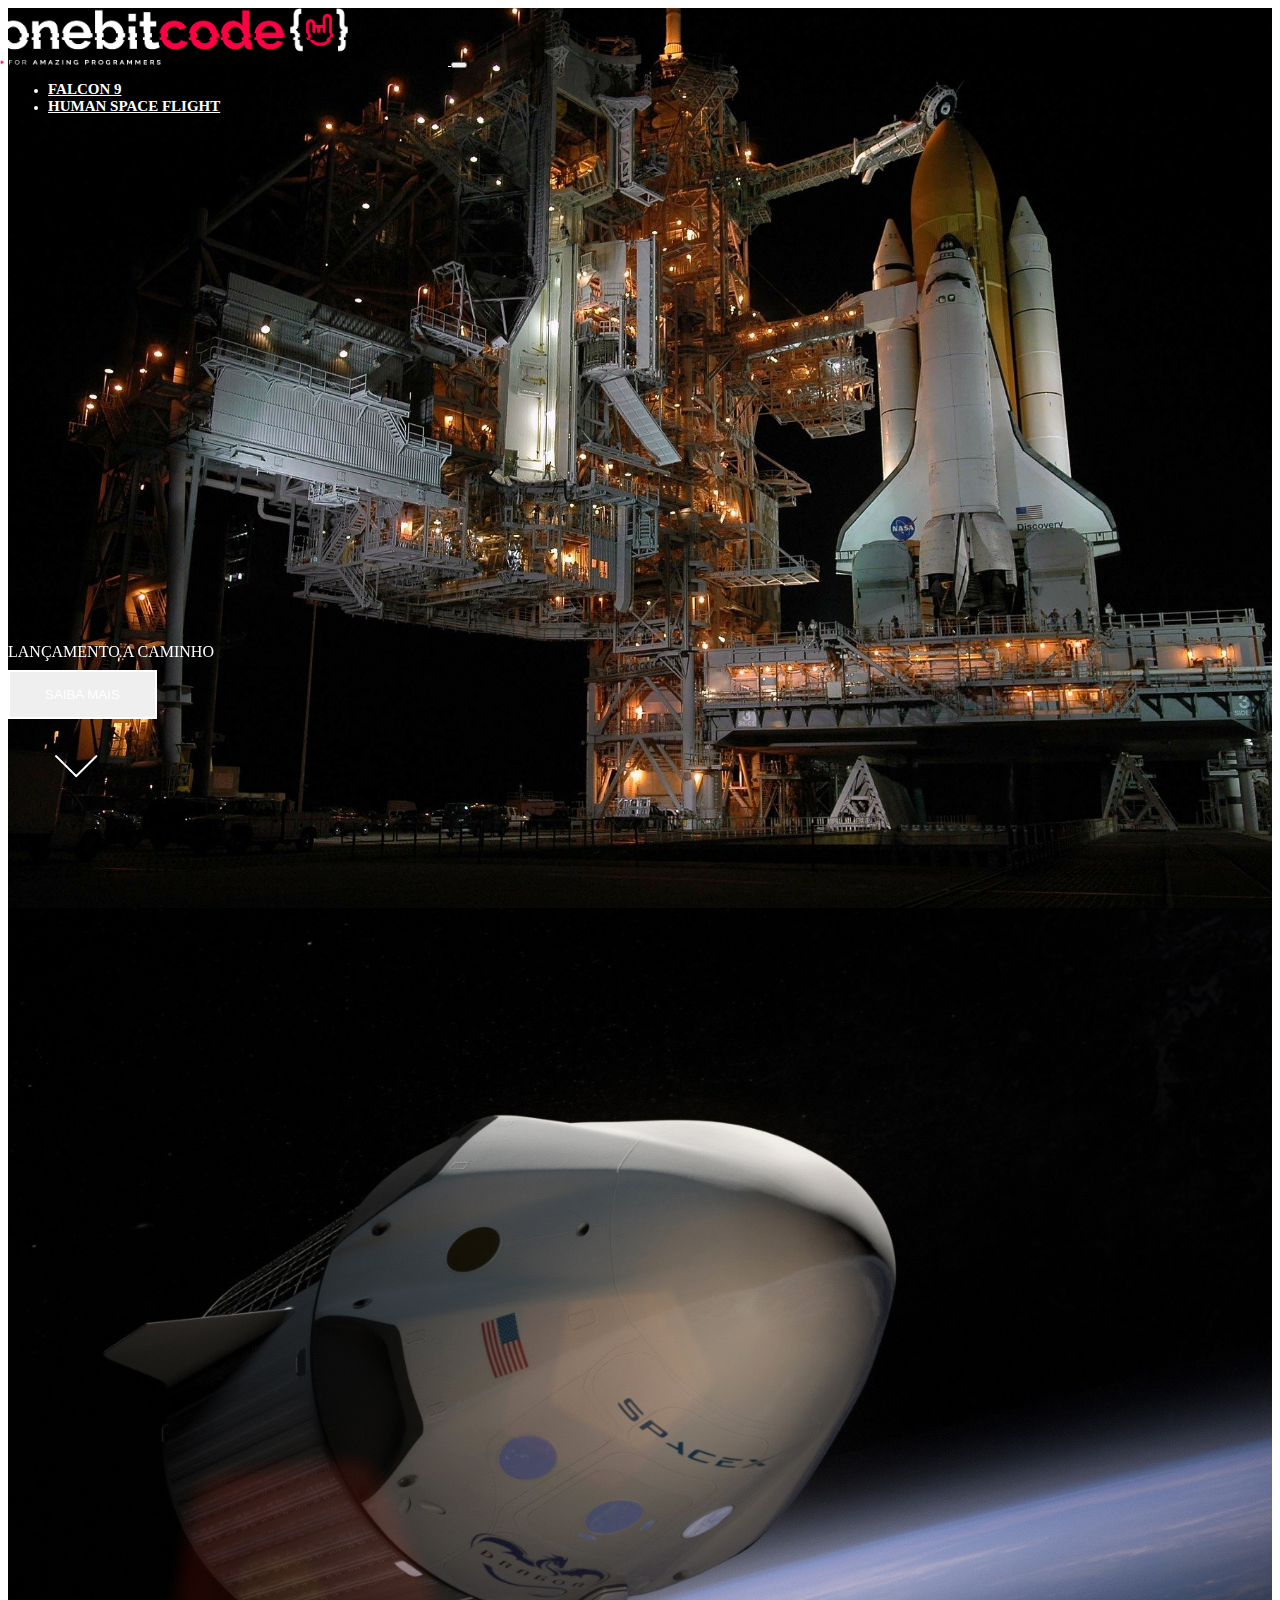
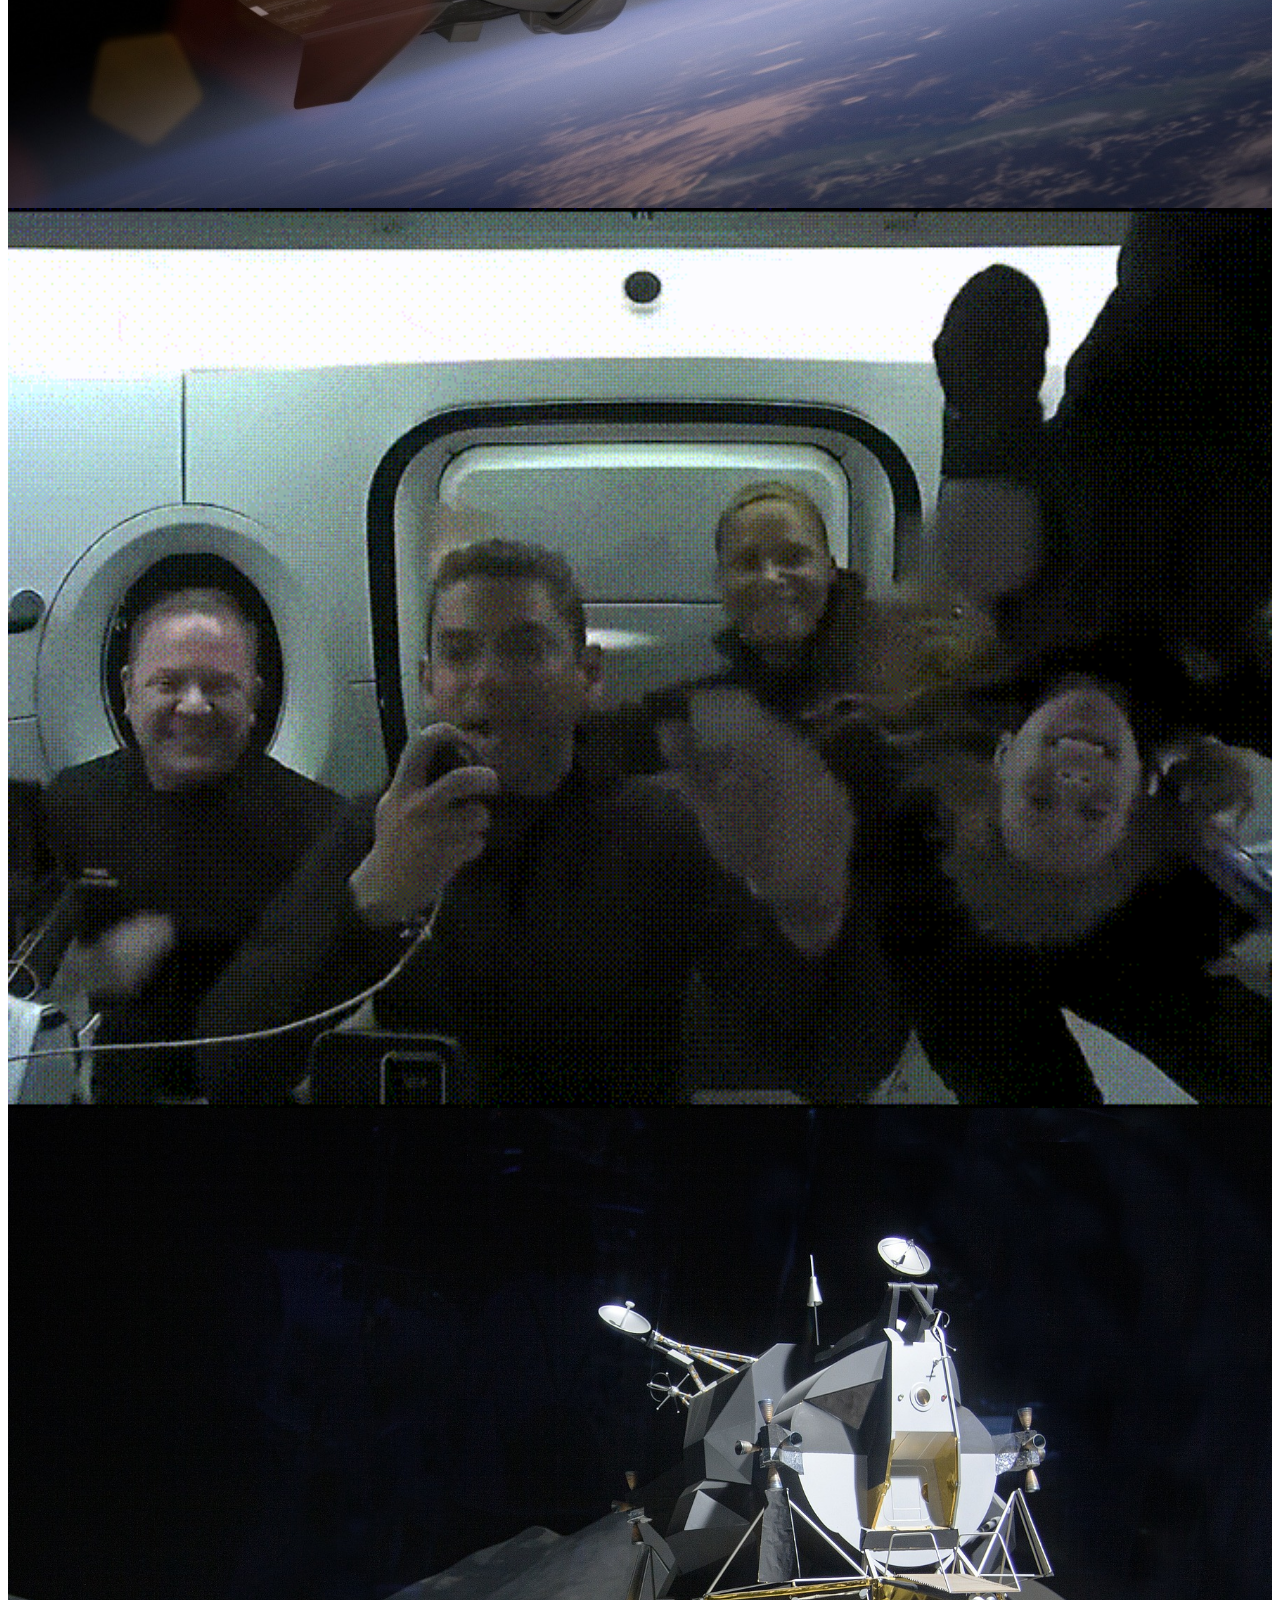
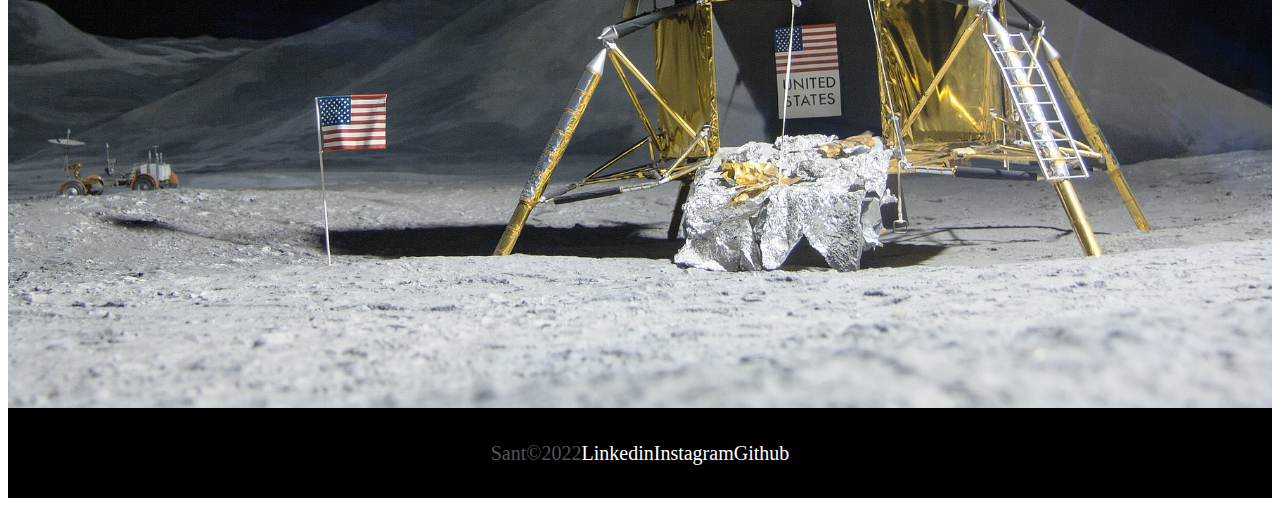
<file: index.html>
<!DOCTYPE html>
<html lang="pt-br">
<head>
  <meta charset="UTF-8">
  <meta http-equiv="X-UA-Compatible" content="IE=edge">
  <meta name="viewport" content="width=device-width, initial-scale=1.0">

  <!-- Bootstrap css -->
  <link href="https://cdn.jsdelivr.net/npm/bootstrap@5.2.2/dist/css/bootstrap.min.css" rel="stylesheet" integrity="sha384-Zenh87qX5JnK2Jl0vWa8Ck2rdkQ2Bzep5IDxbcnCeuOxjzrPF/et3URy9Bv1WTRi" crossorigin="anonymous">

  <!-- Lib TEXT CSS-->
  <link rel="stylesheet" href="https://unpkg.com/aos@next/dist/aos.css" />
  
  <!-- link do css-->
  <link rel="stylesheet" href="./css/style.css">

  <!-- Favicon -->
  <link rel="shortcut icon" href="./image/home/favicon.png">

 

  <title>Onebitx - Home</title>
</head>
<body>
  
  <div class="container-fluid container00 container01" >
    <div class="container">
      <header class="header"> 
        <nav class="navbar navbar-expand-lg navbar-dark bg-transparent pt-4 ">
          <div class="container-fluid">
            <a href="/index.html">
              <img src="./image/home/logo-obc-2021-darkbg.png" alt="logoOBX" class="logoPc img-fluid">
            </a>
            <button class="navbar-toggler" type="button" data-bs-toggle="collapse"data-bs-target="#navbarNav" aria-controls="navbarNav" aria-expanded="false"aria-label="Toggle navigation">
              <span class="navbar-toggler-icon"></span>
            </button>
            <div class="collapse navbar-collapse" id="navbarNav">
              <ul class="navbar-nav">
                <li class="nav-item">
                  <a class="nav-link active" aria-current="page" href="/Falcon9.html" id="navItem"> FALCON 9 </a>
                </li>
                <li class="nav-item">
                  <a class="nav-link active" href="/humanSpace.html" id="navItem"> HUMAN SPACE FLIGHT</a>
                </li>
              </ul>
            </div>
          </div>
        </nav>
      </header>
    </div>

    <div class="container titlePadding" data-aos="fade-up" data-aos-duration="1500">
      <p class="h5" id="launchComing">LANÇAMENTO A CAMINHO</p>
      
      <p class="h1 mediumTitle">MISSÃO EQUIPE-3 </p>

      <button type="button" class="btn btn-outline-light mt-5" id="button"> SAIBA MAIS</button>

      <div class="container text-center">
        <img src="/image/home/arrowDown.gif" class="arrowDown">
      </div>

    </div>
  </div>

  <div class="container-fluid container00 container02">
    <div class="container titlePadding" data-aos="fade-right" data-aos-duration="1500">
      <p class="h5" id="launchComing"> MISSÃO CONCLUÍDA</p>

      <p class="h1 shorTtitle">MISSÃO EQUIPE-2 RETORNOU PARA A TERRA</p>

      <button type="button" class="btn btn-outline-light mt-5" id="button"> SAIBA MAIS</button>
    </div>
  </div>

  <div class="container-fluid container00 container03">
    <div class="container titlePadding" data-aos="fade-down" data-aos-duration="1500">
      <p class="h5" id="launchComing"> MISSÃO CONCLUÍDA</p>

      <p class="h1 shorTtitle">DRAGON RETORNOU PARA A TERRA</p>

      <button type="button" class="btn btn-outline-light mt-5" id="button"> SAIBA MAIS</button>
    </div>
  </div>

  <div class="container-fluid container00 container04">
    <div class="container titlePadding" data-aos="fade-down-right" data-aos-duration="2500">
      
      <p class="h1 mediumTitle"> STARTSHIP POUSA ASTRONAUTAS DA NASA NA LUA</p>

      <button type="button" class="btn btn-outline-light mt-5" id="button"> SAIBA MAIS</button>
    </div>
  </div>

  <footer class="container-fluid footer">
    <span class="me-4 copyOBC">  Sant&copy;2022 </span>
    <a href="https://www.linkedin.com/in/gabriel-santana-gavilha-0656a41b0/" target="_blank" class="me-4">Linkedin</a>
    <a href="https://www.instagram.com/biel_z.z/?hl=pt-br" target="_blank" class="me-4">Instagram</a>
    <a href="https://github.com/GabrielGavilha" target="_blank">Github</a>
  </footer>

  <!-- script bootstrap-->
  <script src="https://cdn.jsdelivr.net/npm/bootstrap@5.2.2/dist/js/bootstrap.bundle.min.js" integrity="sha384-OERcA2EqjJCMA+/3y+gxIOqMEjwtxJY7qPCqsdltbNJuaOe923+mo//f6V8Qbsw3" crossorigin="anonymous"></script>

  <!-- Lib text script -->
   <script src="https://unpkg.com/aos@next/dist/aos.js"></script>
   <script>
     AOS.init();
   </script>
  
</body>

</html>
</file>
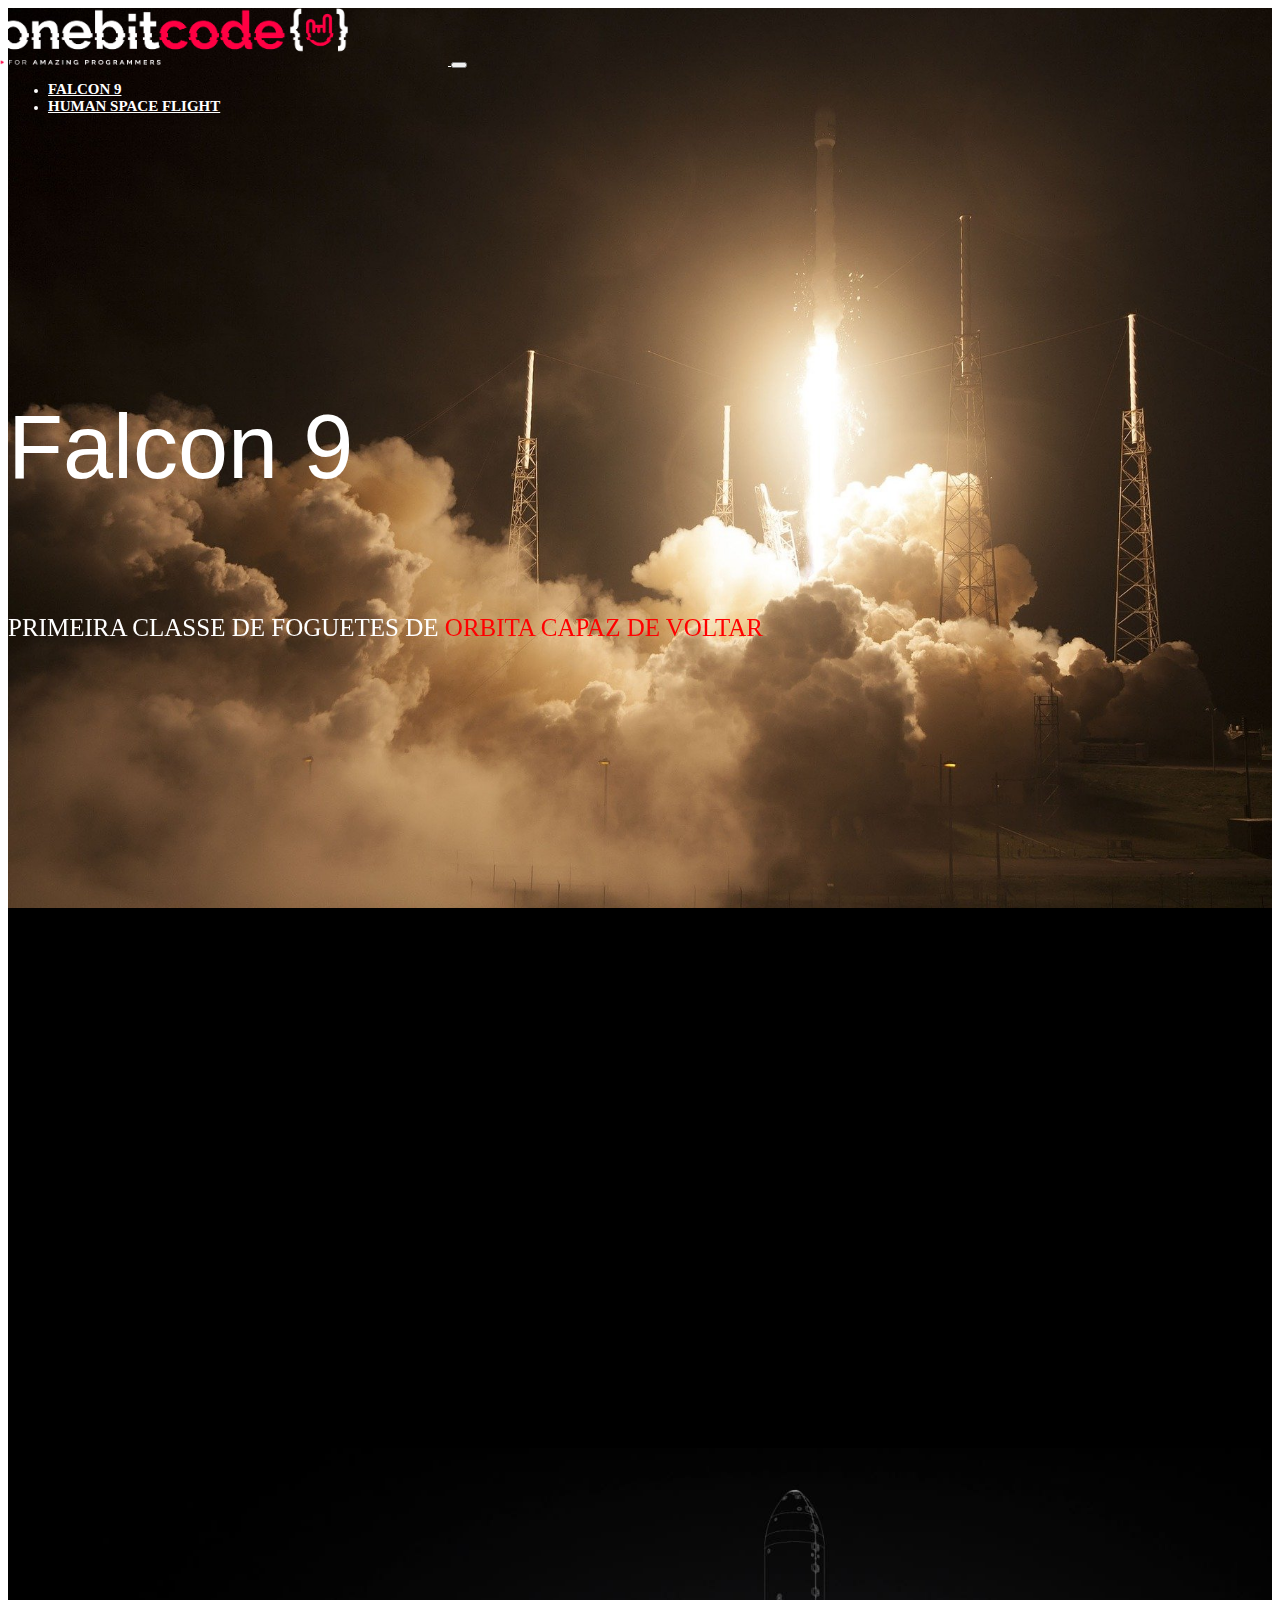
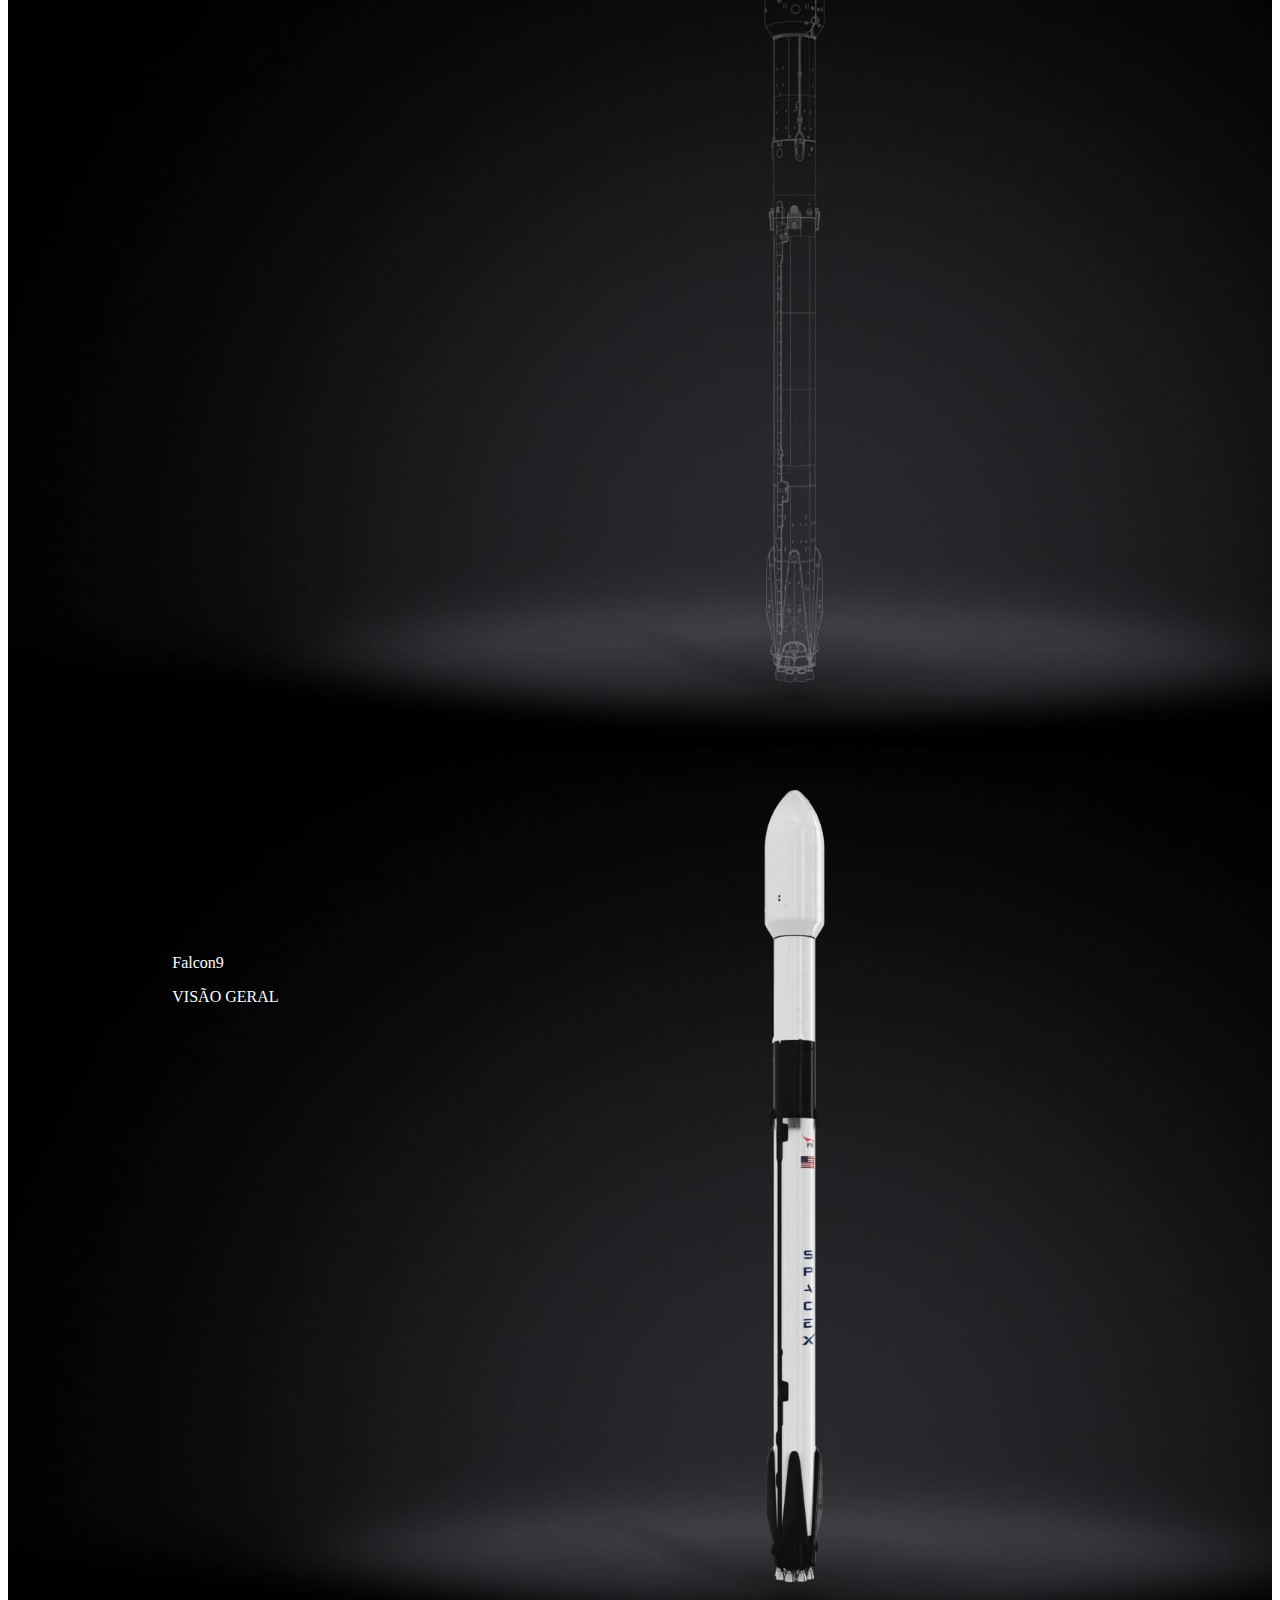
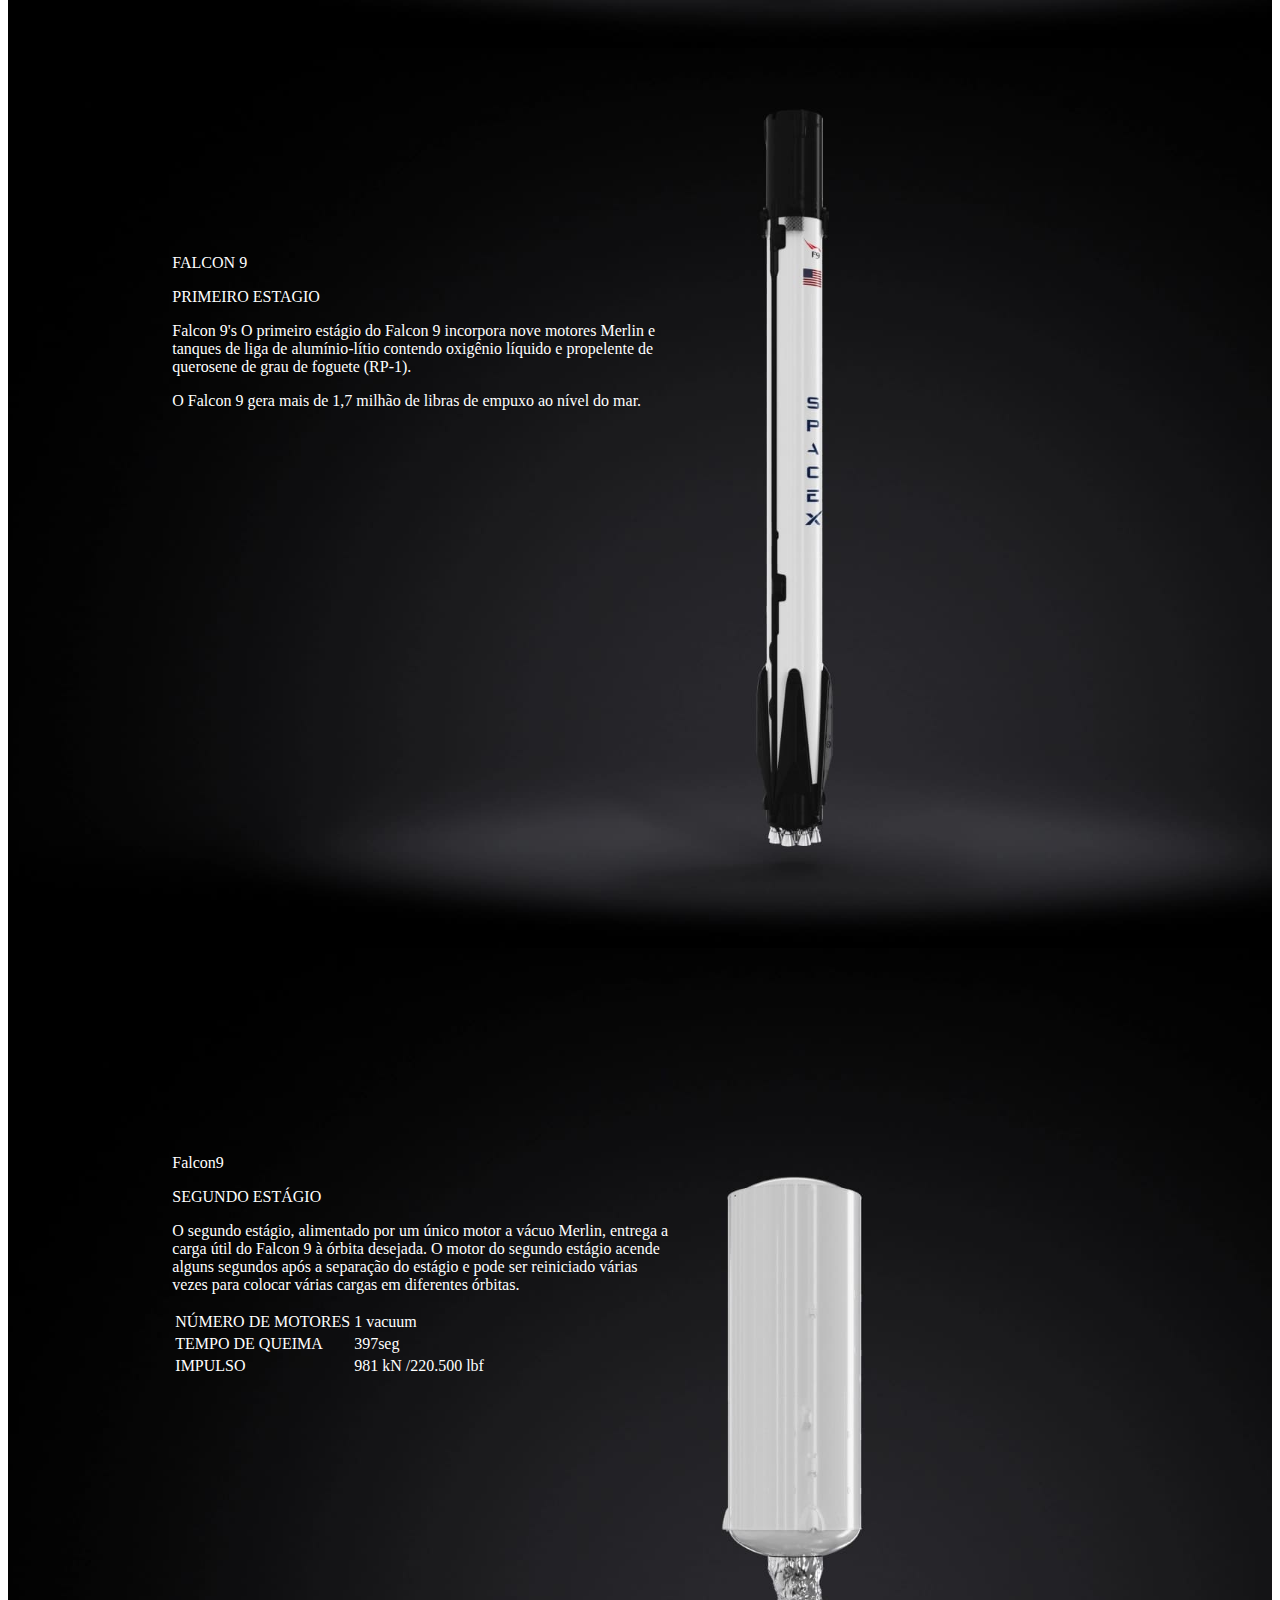
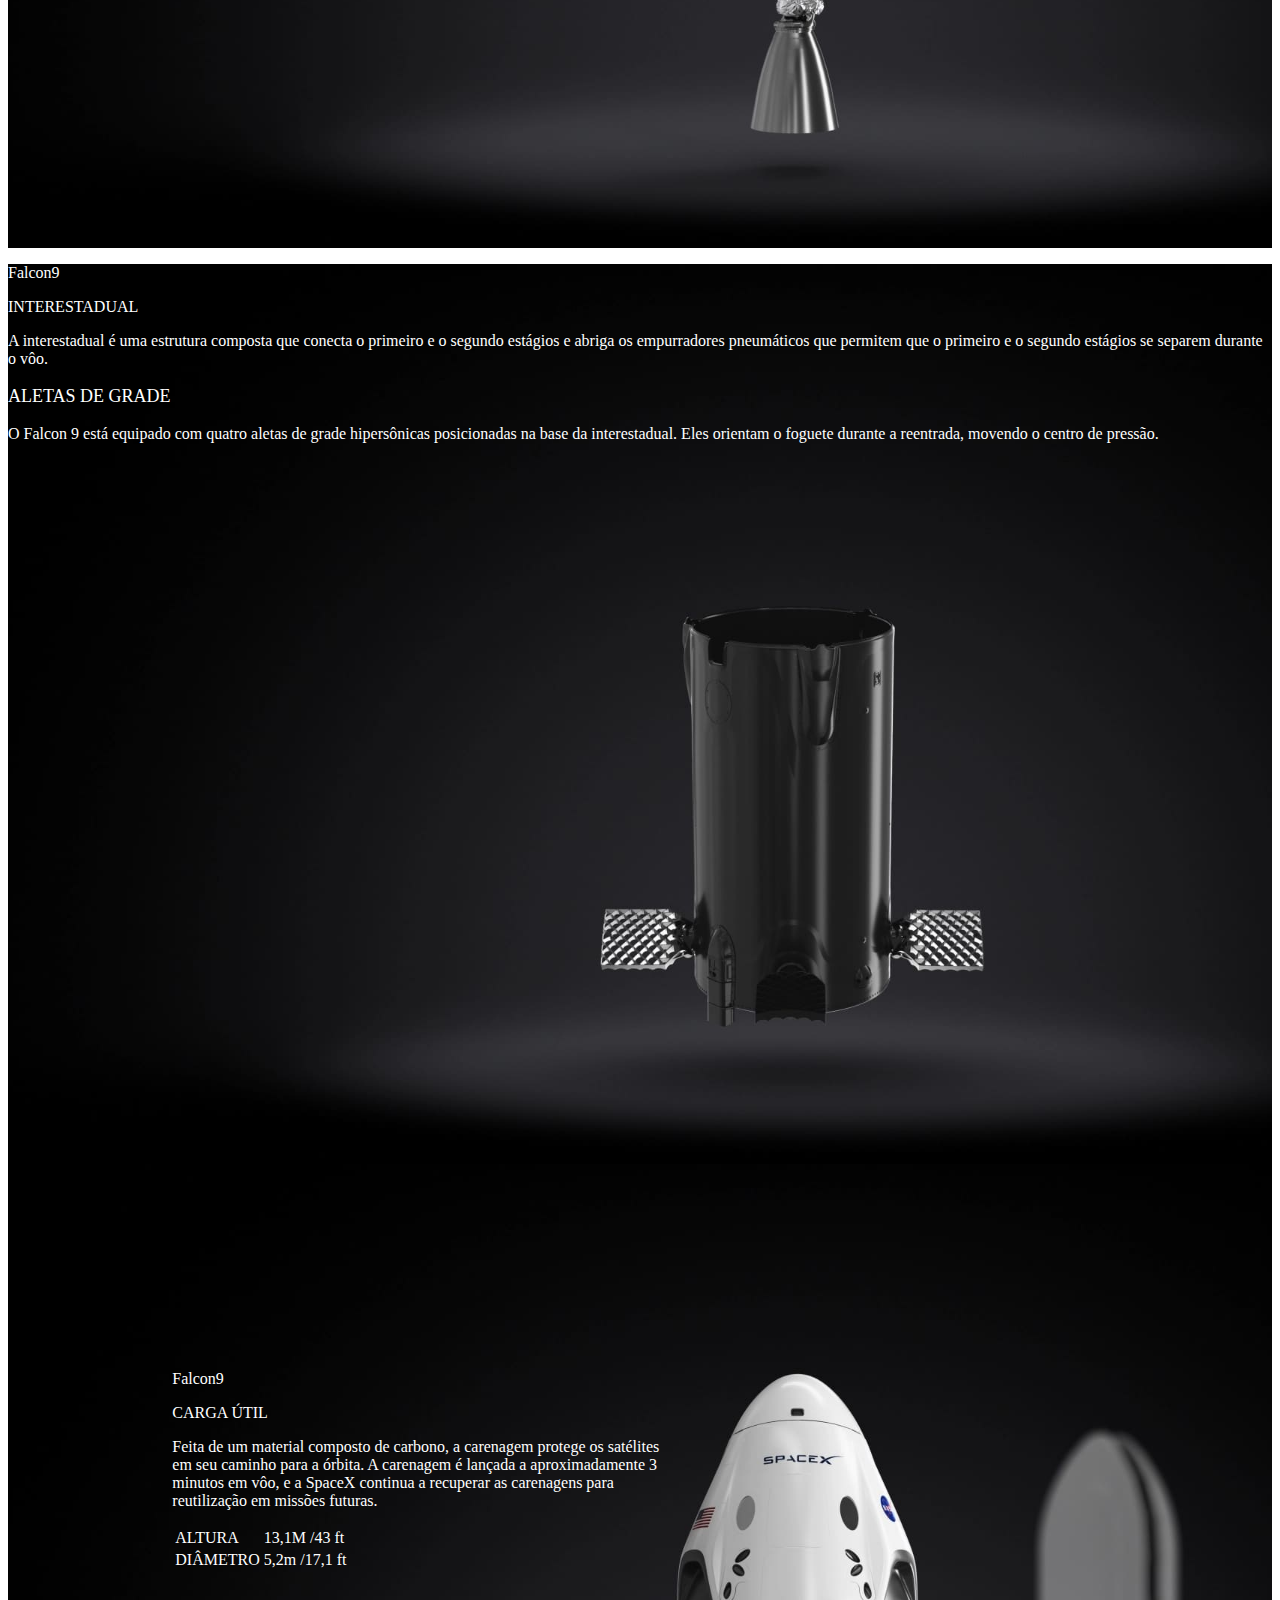
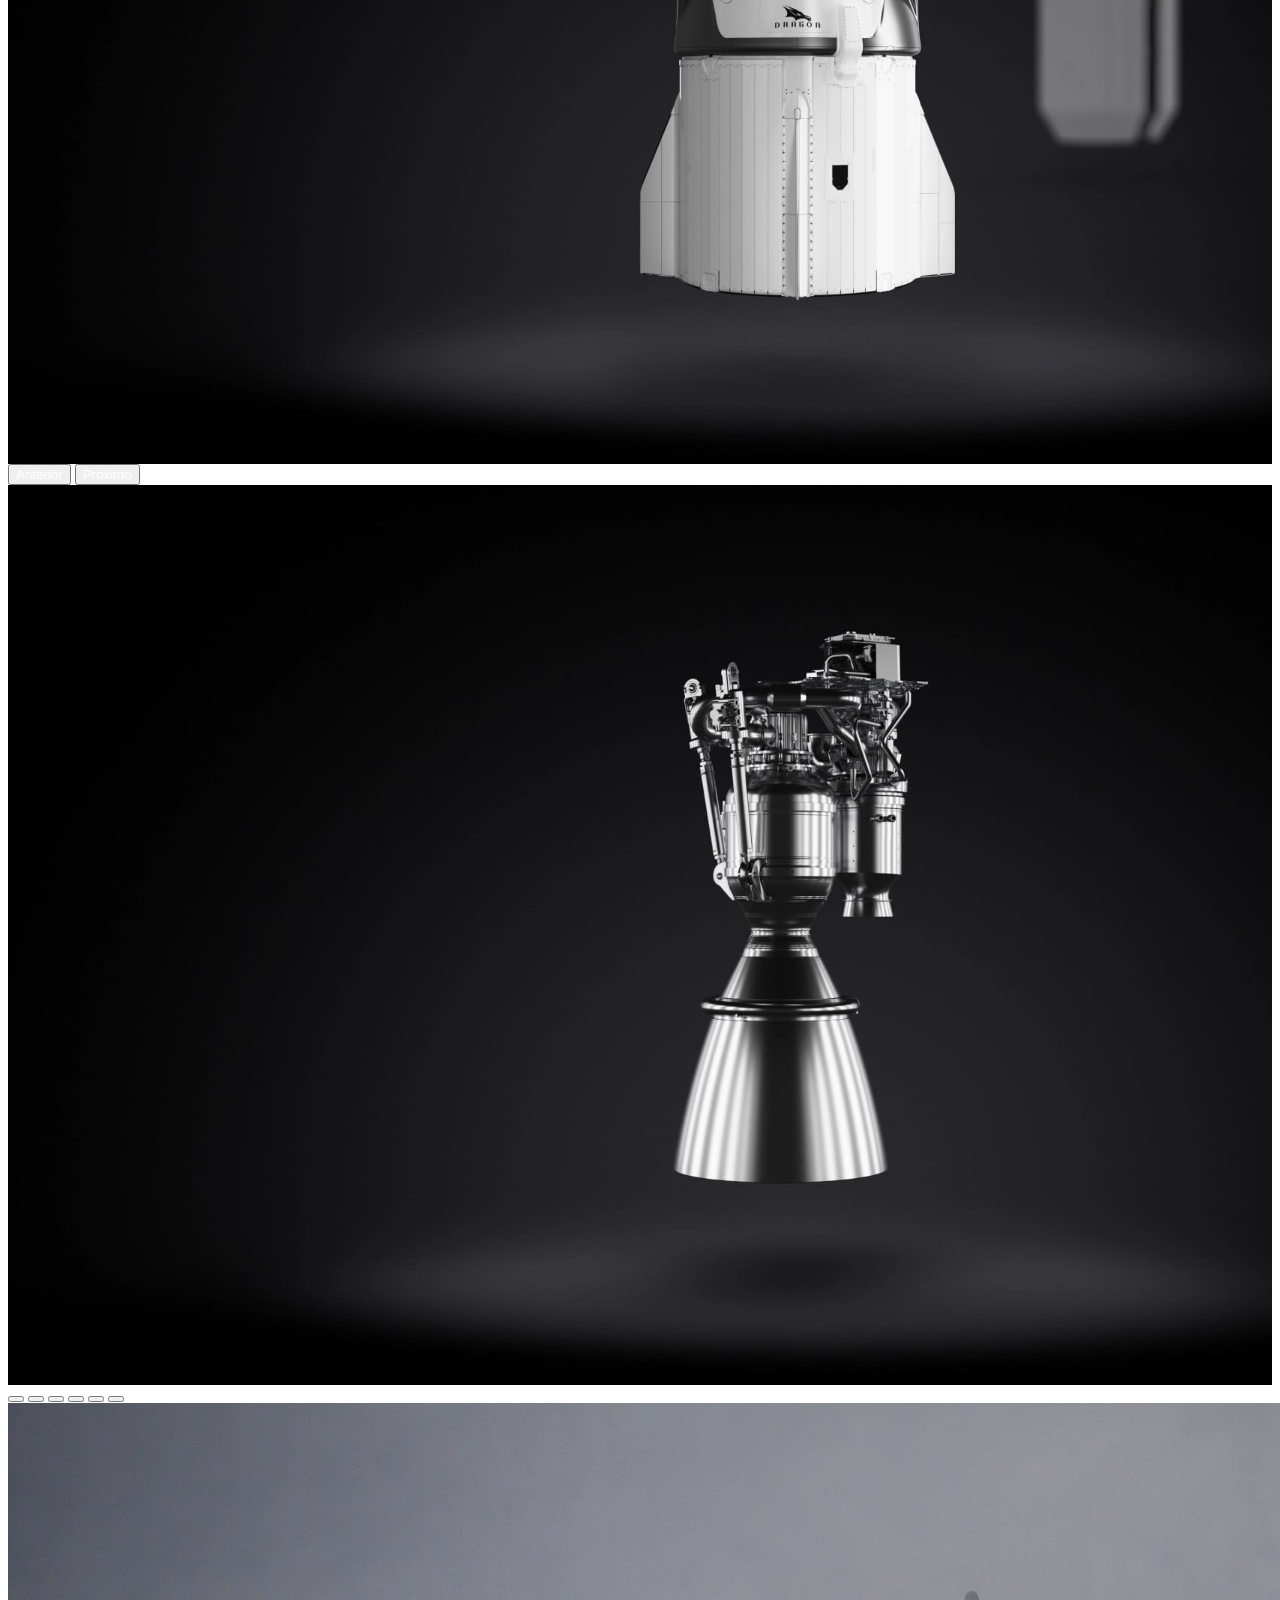
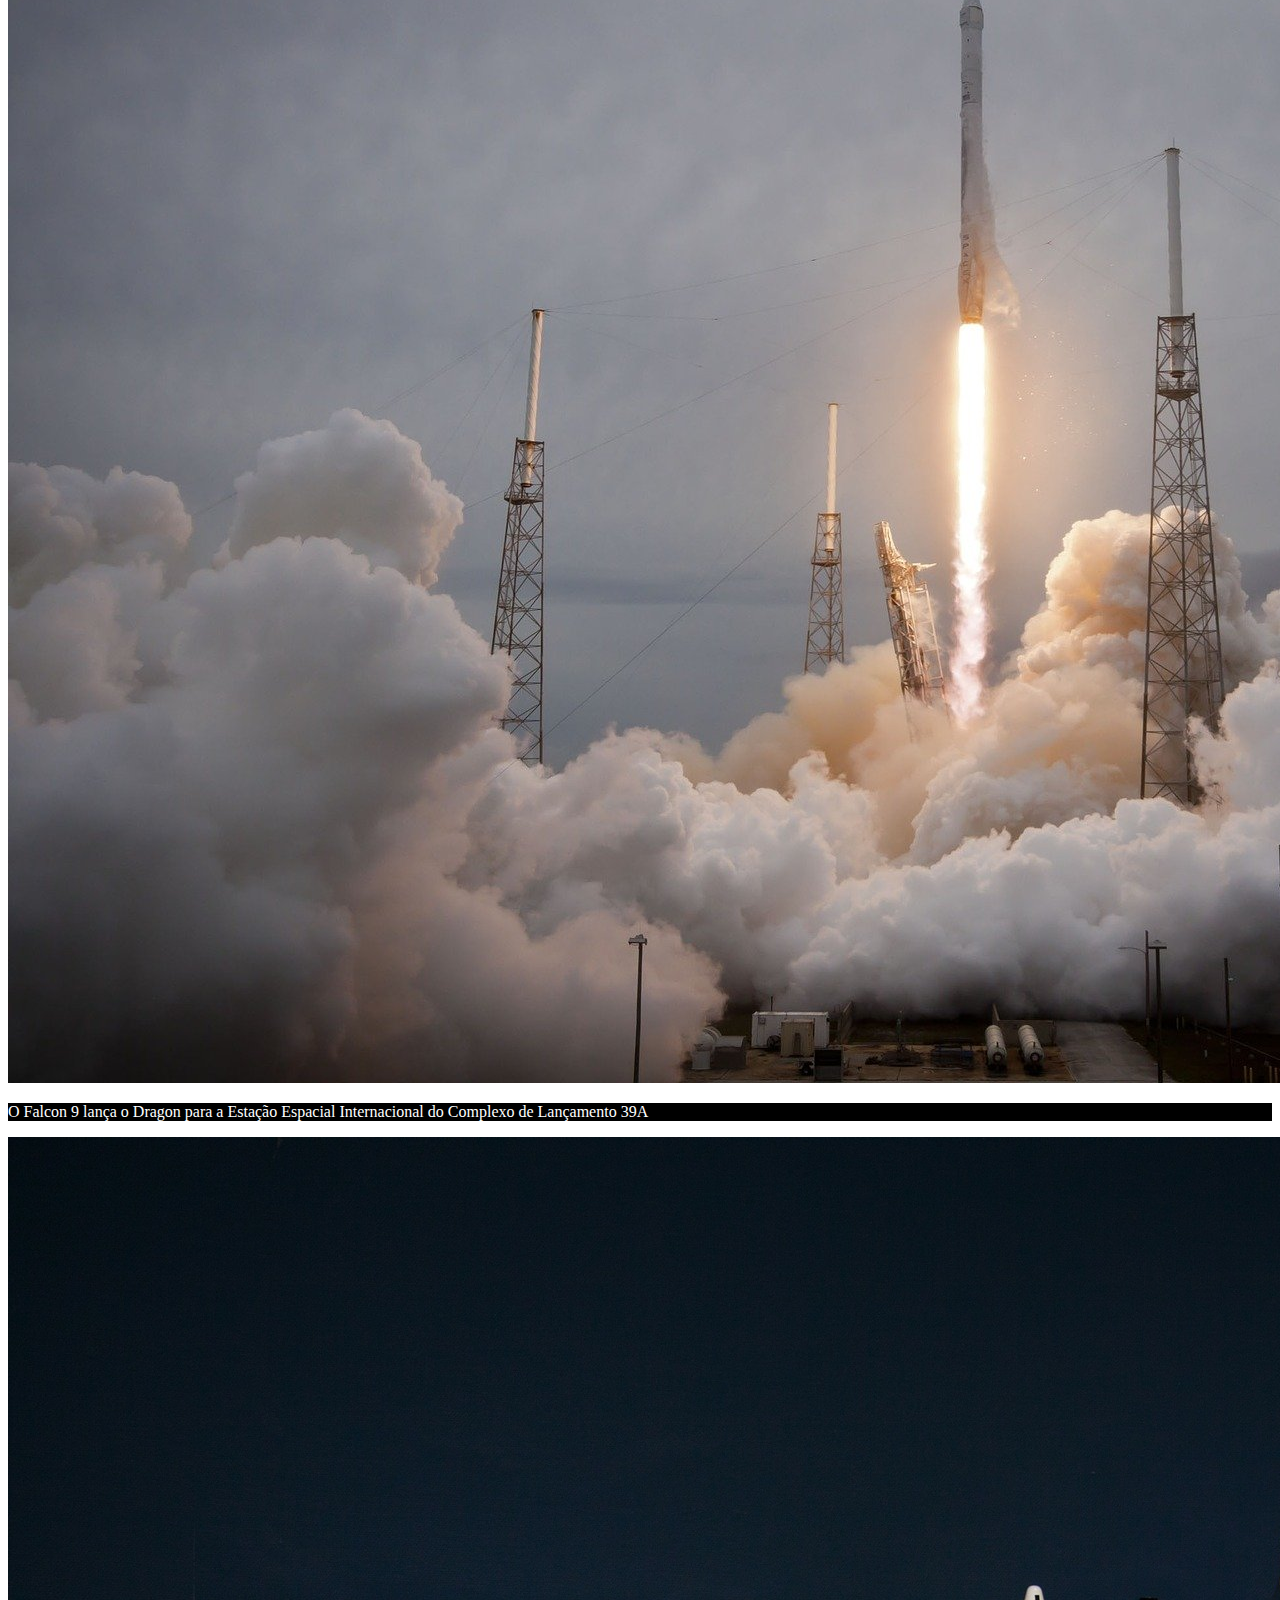
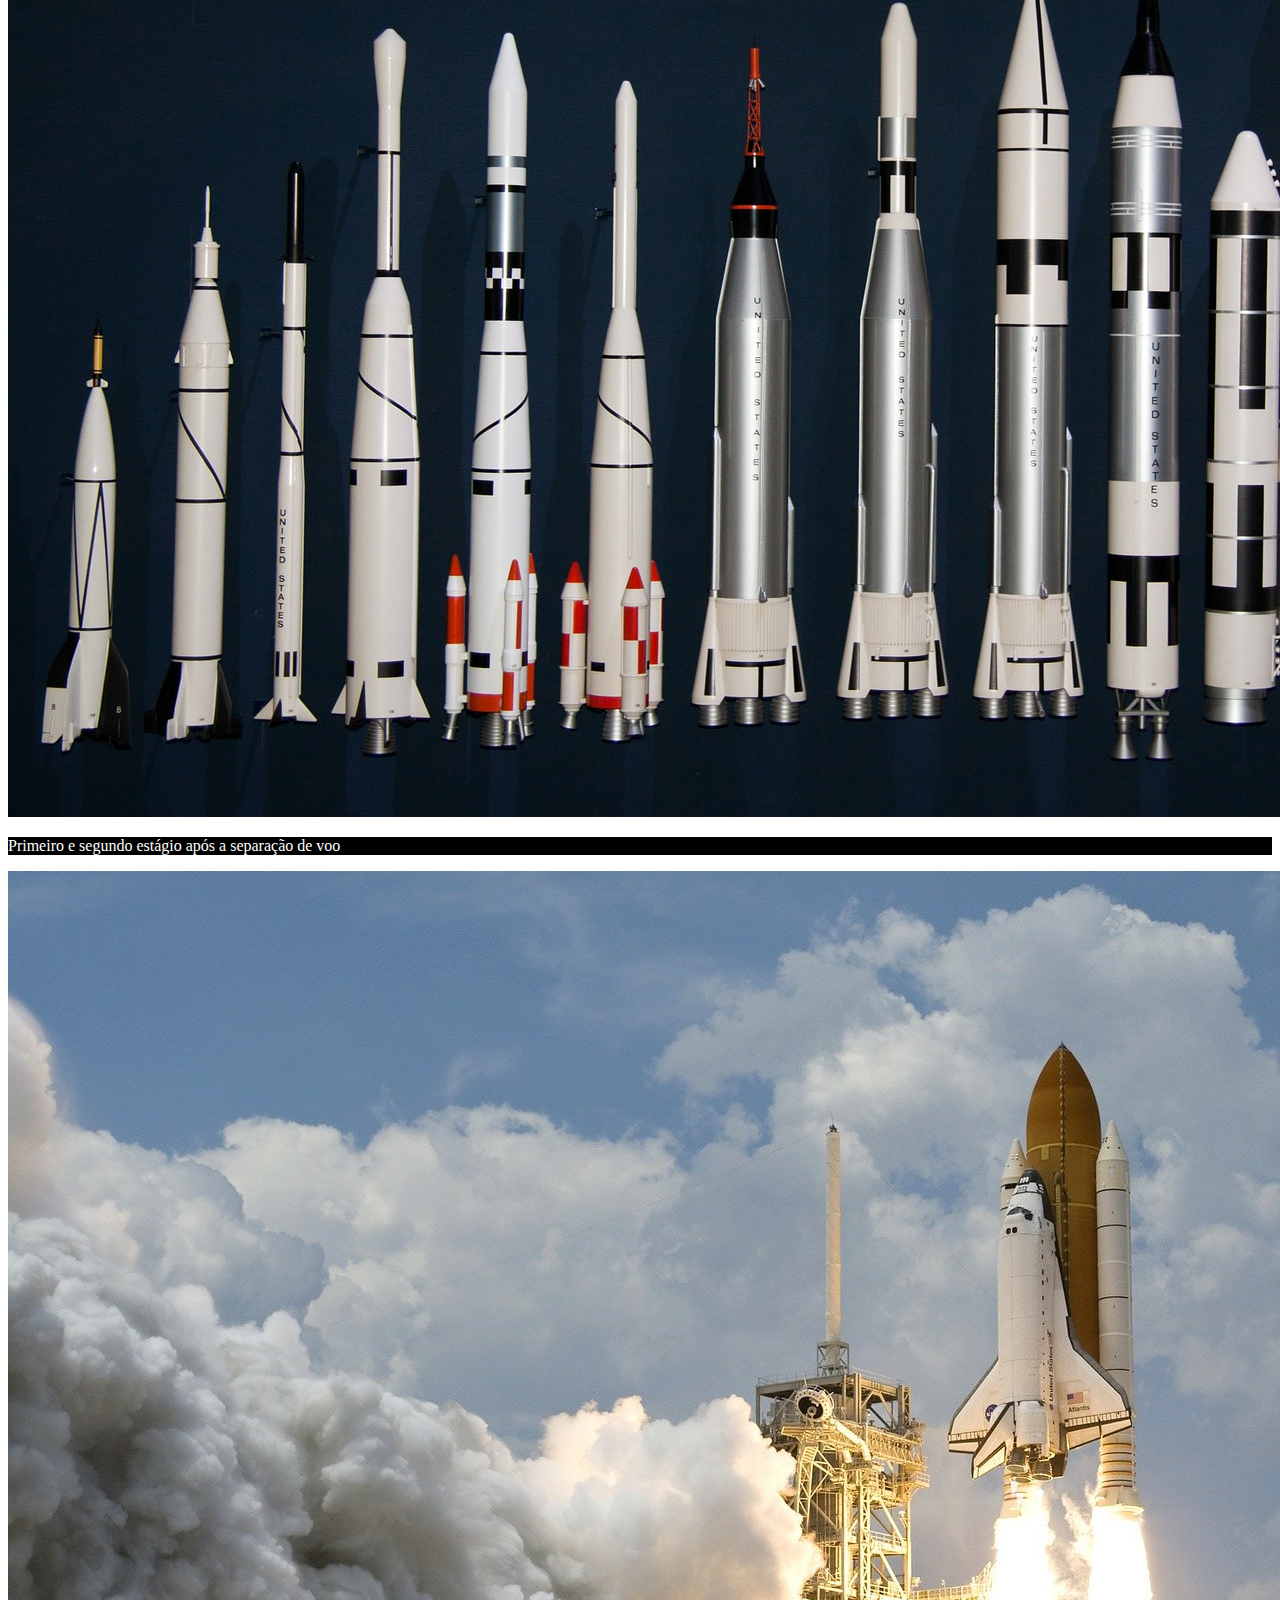
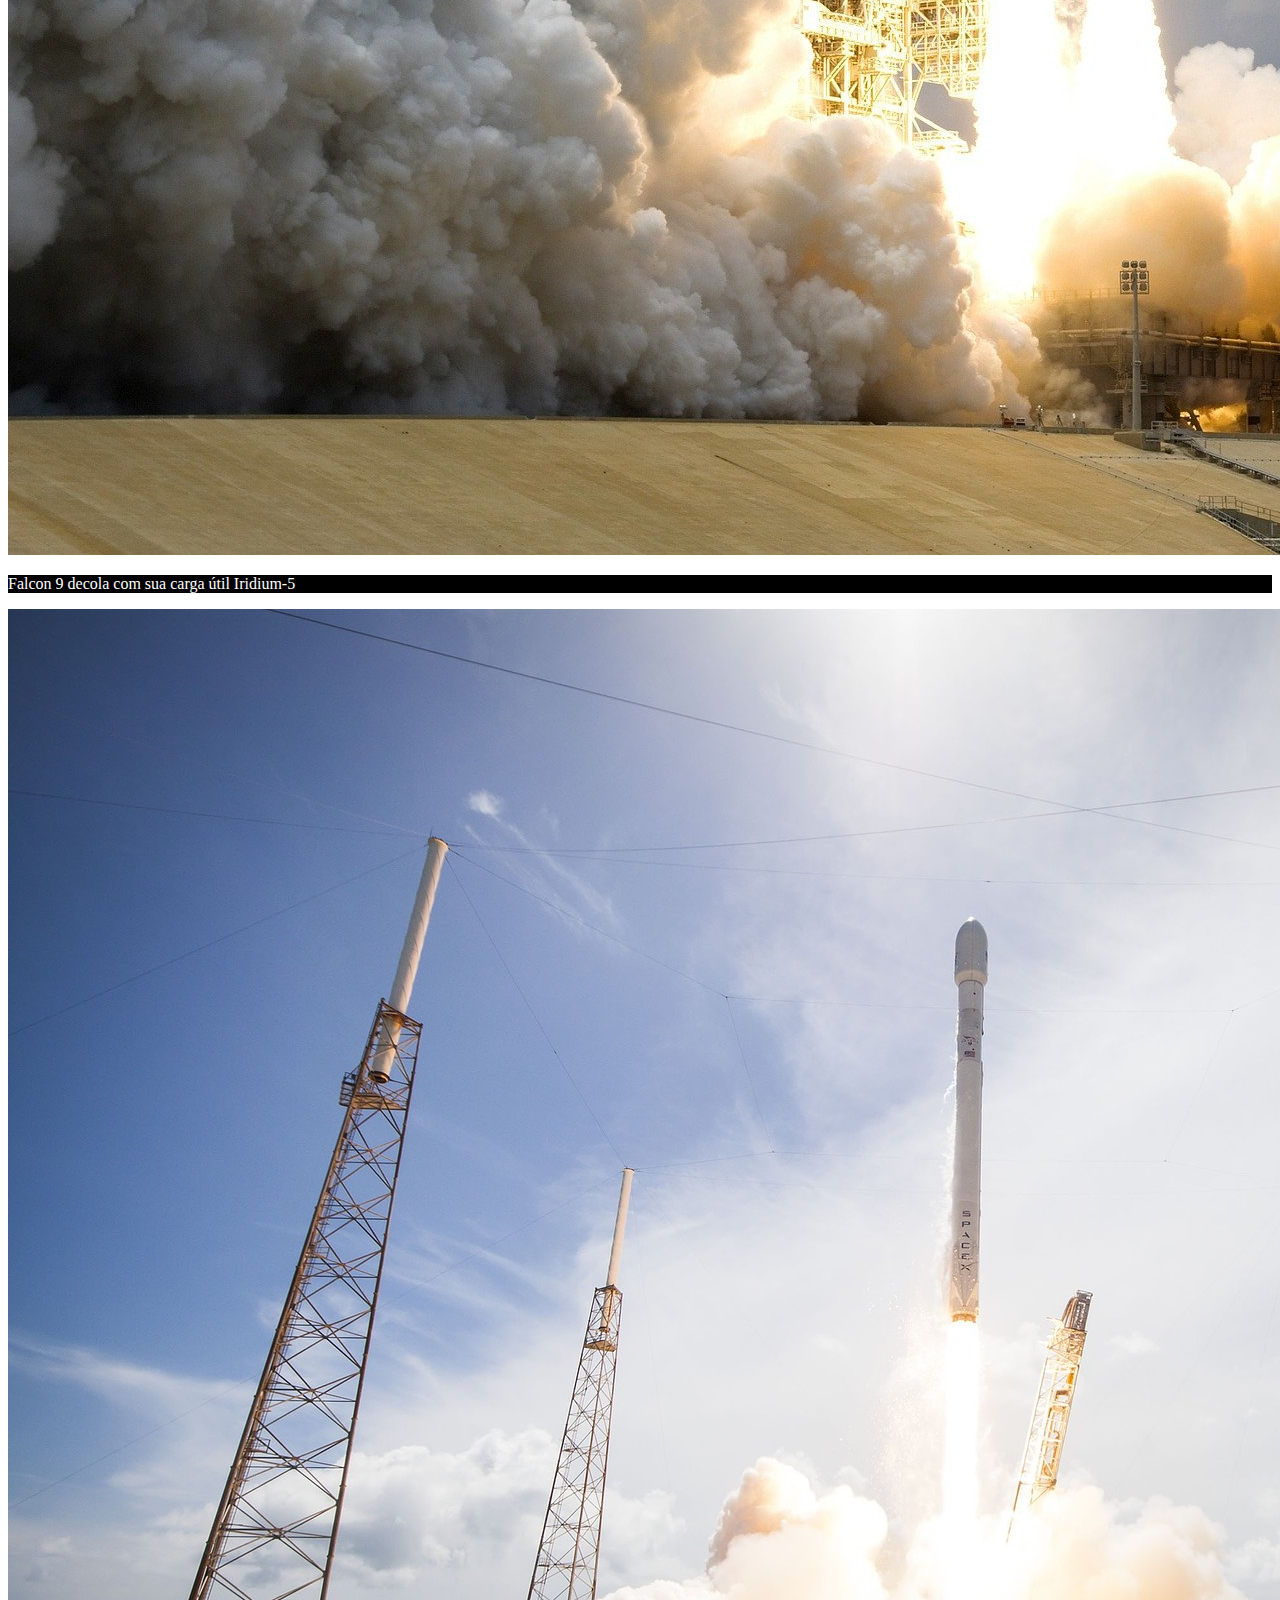
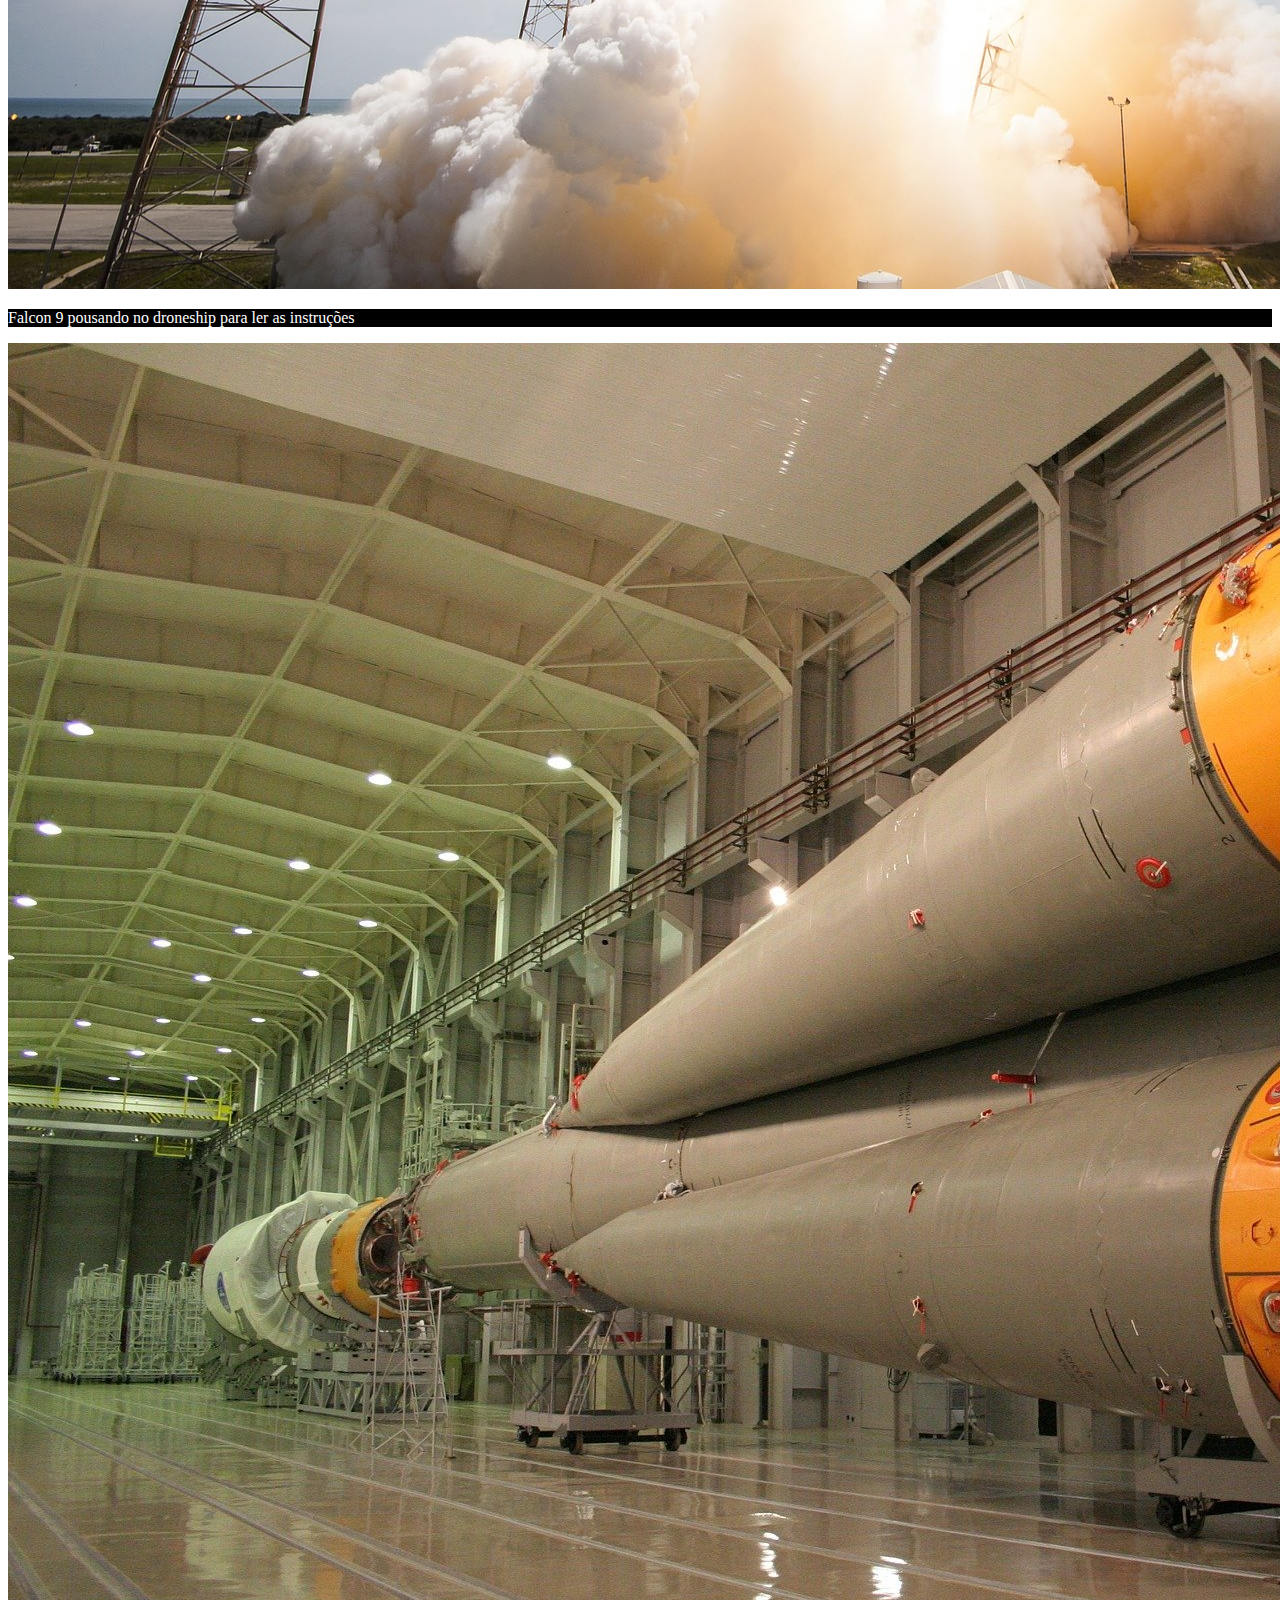
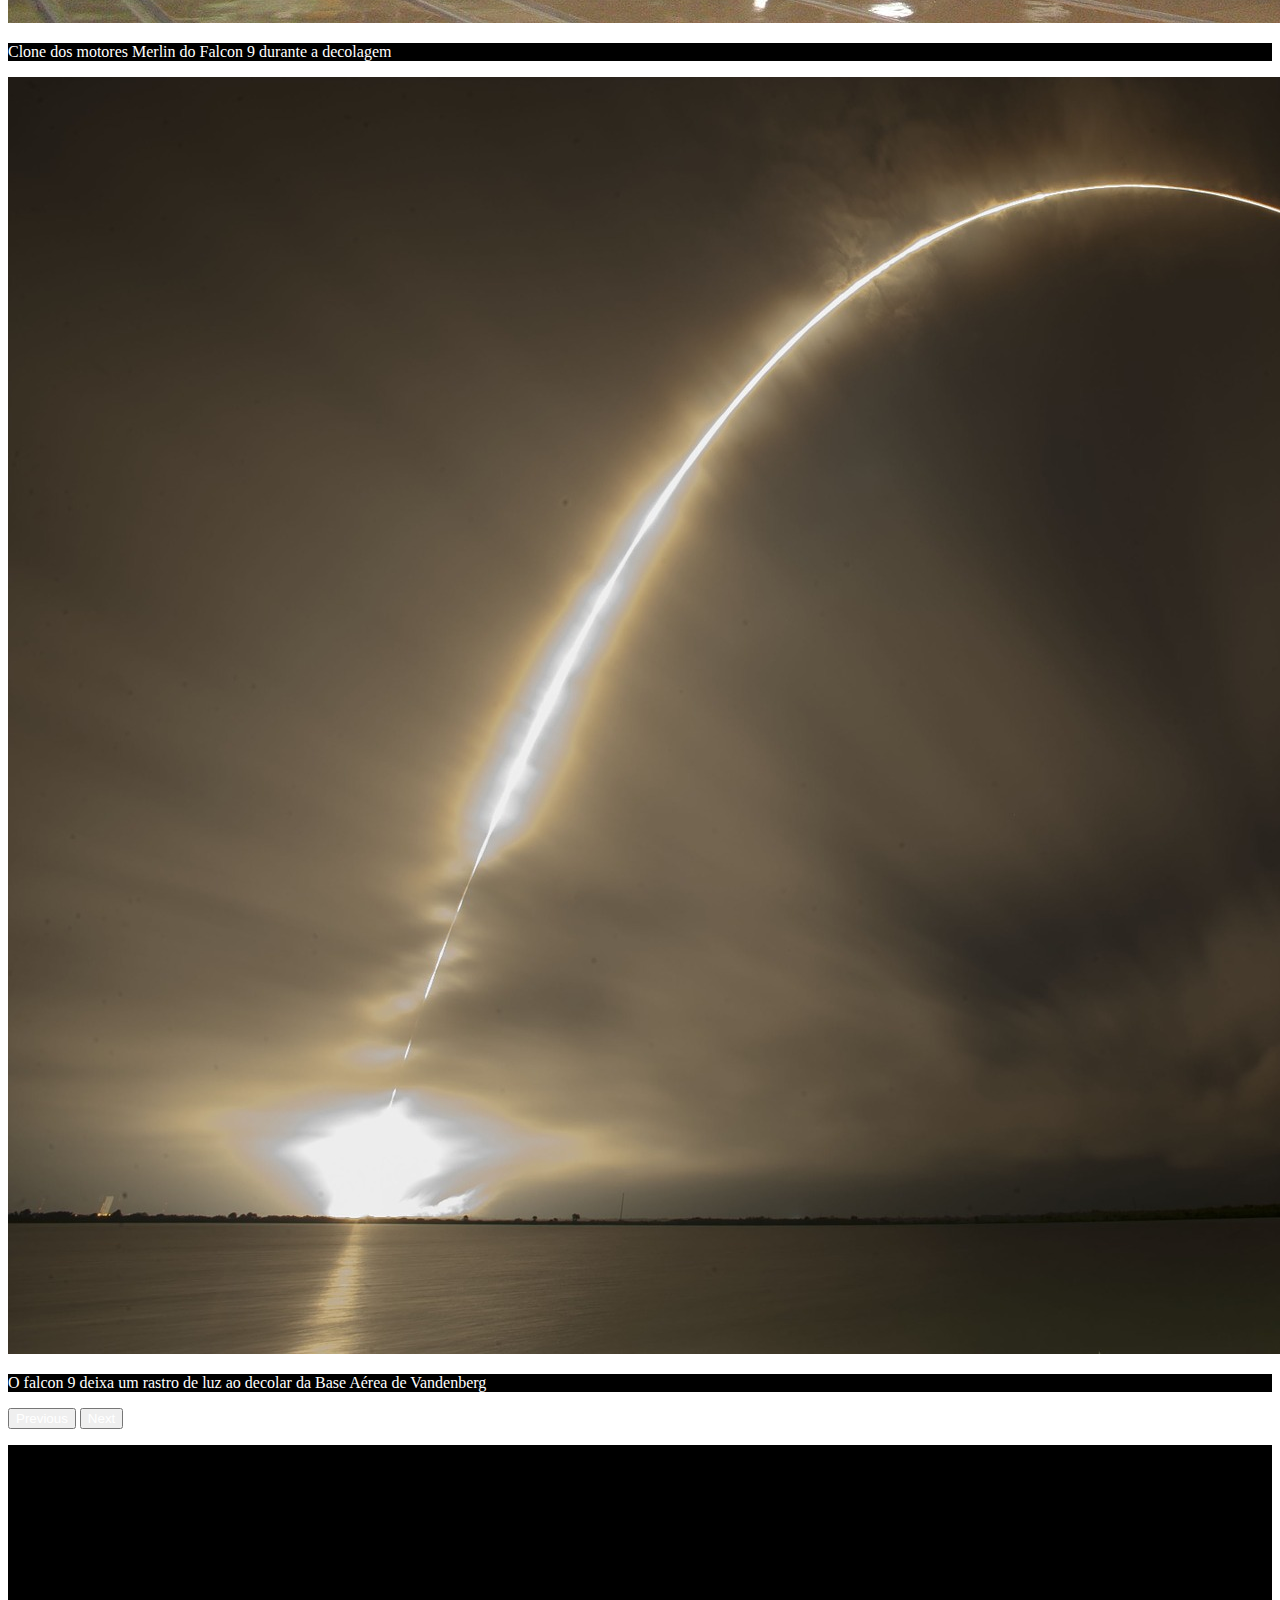
<file: Falcon9.html>
<!DOCTYPE html>
<html lang="pt-br">
<head>
  <meta charset="UTF-8">
  <meta http-equiv="X-UA-Compatible" content="IE=edge">
  <meta name="viewport" content="width=device-width, initial-scale=1.0">

  <!-- Bootstrap css -->
  <link href="https://cdn.jsdelivr.net/npm/bootstrap@5.2.2/dist/css/bootstrap.min.css" rel="stylesheet" integrity="sha384-Zenh87qX5JnK2Jl0vWa8Ck2rdkQ2Bzep5IDxbcnCeuOxjzrPF/et3URy9Bv1WTRi" crossorigin="anonymous">


  <!-- Lib TEXT CSS-->
  <link rel="stylesheet" href="https://unpkg.com/aos@next/dist/aos.css" />
  

  <!-- link do css-->
  <link rel="stylesheet" href="./css/style.css">

  <!-- Favicon -->
  <link rel="shortcut icon" href="./image/home/favicon.png">

 

  <title>Onebitx - Falcon9</title>
</head>
<body>
  
  <div class="container-fluid container00 container05">
    <div class="container">
      <header class="header"> 
        <nav class="navbar navbar-expand-lg navbar-dark bg-transparent pt-4 ">
          <div class="container-fluid">
            <a href="/index.html">
              <img src="./image/home/logo-obc-2021-darkbg.png" alt="logoOBX" class="logoPc img-fluid">
            </a>
            <button class="navbar-toggler" type="button" data-bs-toggle="collapse"data-bs-target="#navbarNav" aria-controls="navbarNav" aria-expanded="false"aria-label="Toggle navigation">
              <span class="navbar-toggler-icon"></span>
            </button>
            <div class="collapse navbar-collapse" id="navbarNav">
              <ul class="navbar-nav">
                <li class="nav-item">
                  <a class="nav-link active" aria-current="page" href="/Falcon9.html" id="navItem"> FALCON 9 </a>
                </li>
                <li class="nav-item">
                  <a class="nav-link active" href="/humanSpace.html" id="navItem"> HUMAN SPACE FLIGHT</a>
                </li>
              </ul>
            </div>
          </div>
        </nav>
      </header>
    </div>

    <div class="container text-center titleContent" data-aos="fade-up" data-aos-duration="1500">
      <p class="h1 titleFalcon9"> Falcon 9</p>

      <p class="h5 subTitleFalcon">PRIMEIRA CLASSE DE FOGUETES DE <span style="color:red ;">ORBITA CAPAZ DE  VOLTAR</span> </p>
    </div>
   
  </div>

  <div class="container-fluid numbers">
    <div class="row text-center"> 
      <div class="col-sm col1">
        <p class="h1 titleNumb" data-aos="flip-up" data-aos-duration="1000">126</p>

        <p class="subTitleNumb" data-aos="flip-up" data-aos-duration="1100"> LANÇAMENTOS TOTAIS</p>
      </div>
      <div class="col">
        <p class="h1 titleNumb" data-aos="flip-left" data-aos-duration="1000">86</p>

        <p class="subTitleNumb" data-aos="flip-left" data-aos-duration="1200"> DESEMBARQUES TOTAIS </p>
      </div>
      <div class="col-sm col3">
        <p class="h1 titleNumb" data-aos="flip-right" data-aos-duration="1000">68</p>

        <p class="subTitleNumb" data-aos="flip-right" data-aos-duration="1300"> FOGUETES RECUPERADOS </p>
      </div>
    </div>
  </div>

    <div class="container-fluid container00 container06">
        <div class="container containerFalcon9Desc">
            <p class="falcon9Desc" data-aos="fade-right" data-aos-duration="1500">
                O Falcon 9 é um foguete reutilizável de dois estágios projetado e fabricado pela SpaceX para o
                transporte confiável e seguro de pessoas e cargas úteis para a órbita da Terra e além. Falcon 9 é o
                primeiro foguete reutilizável de classe orbital do mundo. A capacidade de reutilização permite que a
                SpaceX refile as partes mais caras do foguete, o que, por sua vez, reduz o custo do acesso ao espaço.
            </p>
        </div>
    </div>  

  <div id="carouselExampleControls" class="carousel slide" data-bs-ride="carousel">
    
    <div class="carousel-inner">
      
      <div class="carousel-item active container00 carrossel01" data-bs-interval="1000000">
        
      <div class="container" id="overViewPosition">
          <p class="subTitleOverView">Falcon9</p>
        
        <p class="h3 titleOverView">VISÃO GERAL </p>

        <table class="table" id="widthTable">
          <tbody>
            <tr data-aos="fade-right" data-aos-duration="1500">
              <td>ALTURA</td>
              <td class="text-end">70 m <span class="corEscuraTxt">/ 229.6 f </span></td>
            </tr>

            <tr data-aos="fade-right" data-aos-duration="1500">
              <td>DIAMETRO</td>
              <td class="text-end">3.7 m <span class="corEscuraTxt">/ 12 fT </span></td>
            </tr>

            <tr data-aos="fade-right" data-aos-duration="1500">
              <td>MASSA</td>
              <td class="text-end"> 549,054 kg<span class="corEscuraTxt">/ 1,207,920 lb</span></td>
            </tr>

            <tr data-aos="fade-right" data-aos-duration="1500">
              <td>CARGA MÁXIMA PARA LEO</td>
              <td class="text-end">22,800 kg <span class="corEscuraTxt">/ 50,265 lb </span></td>
            </tr>

            <tr data-aos="fade-right" data-aos-duration="1500">
              <td>CARGA MÁXIMA PARA GTO</td>
              <td class="text-end">8,300 kg <span class="corEscuraTxt">/ 18,300 lb </span></td>
            </tr>
            <tr data-aos="fade-right" data-aos-duration="1500">
              <td>CARGA MÁXIMA PARA MARTE</td>
              <td class="text-end">4,020 kg <span class="corEscuraTxt">/ 8,860 lb</span></td>
            </tr>
          </tbody>
        </table>
      </div>

      </div>
      
      <div class="carousel-item  container00 carrossel02" data-bs-interval="1000000">
        
       <div class="container" id="overViewPosition">
        
        <p class="subTitleOverView">FALCON 9</p>
        
        <p class="h3 titleOverView"> PRIMEIRO ESTAGIO </p>

        <p>Falcon 9's O primeiro estágio do Falcon 9 incorpora nove motores Merlin e tanques de liga de alumínio-lítio contendo oxigênio líquido e propelente de querosene de grau de foguete (RP-1).</p>

        <p>O Falcon 9 gera mais de 1,7 milhão de libras de empuxo ao nível do mar.</p>
       </div>

      
      </div>
      
      <div class="carousel-item  container00 carrossel03" data-bs-interval="1000000">
        
       <div class="container" id="overViewPosition">
        
        <p class="subTitleOverView">Falcon9</p>
        
        <p class="h3 titleOverView">SEGUNDO ESTÁGIO</p>
        
        <p>O segundo estágio, alimentado por um único motor a vácuo Merlin, entrega a carga útil do Falcon 9 à órbita desejada. O motor do segundo estágio acende alguns segundos após a separação do estágio e pode ser reiniciado várias vezes para colocar várias cargas em diferentes órbitas.</p>

        <table class="table" id="widthTable">
          <tbody>
            <tr>
              <td> NÚMERO DE MOTORES</td>
              <td class="text-end"> 1 vacuum</td>
            </tr>
            <tr>
              <td>TEMPO DE QUEIMA</td>
              <td class="text-end"> 397seg</td>
            </tr>
            <tr>
              <td>IMPULSO</td>
              <td class="text-end">981 kN <span> /220.500 lbf</span></td>
            </tr>
          </tbody>
        </table>
       </div>

      </div>
      
      <div class="carousel-item  container00 carrossel04" data-bs-interval="1000000">
        
        <div class="container" id="overViewContainer">
          <p class="subTitleOverView">Falcon9</p>
        
        <p class="h3 titleOverView"> INTERESTADUAL</p>

        <P>A interestadual é uma estrutura composta que conecta o primeiro e o segundo estágios e abriga os empurradores pneumáticos que permitem que o primeiro e o segundo estágios se separem durante o vôo.</P>
        
        <p style="font-size: 18px"> ALETAS DE GRADE</p>

        <p> O Falcon 9 está equipado com quatro aletas de grade hipersônicas posicionadas na base da interestadual. Eles orientam o foguete durante a reentrada, movendo o centro de pressão.</p> 
        </div>

      </div>
     
      <div class="carousel-item  container00 carrossel05" data-bs-interval="1000000">
        
        <div class="container" id="overViewPosition">
            <p class="subTitleOverView">Falcon9</p>
          
          <p class="h3 titleOverView"> CARGA ÚTIL </p>

          <P> Feita de um material composto de carbono, a carenagem protege os satélites em seu caminho para a órbita. A carenagem é lançada a aproximadamente 3 minutos em vôo, e a SpaceX continua a recuperar as carenagens para reutilização em missões futuras.</P>
      
          <table class="table" id="widthTable">
            <tbody>
              <tr>
                <td>ALTURA</td>
                <td class="text-end">13,1M <span> /43 ft</span></td>
              </tr>
              <tr>
                <td>DIÂMETRO</td>
                <td class="text-end">5,2m<span> /17,1 ft</span></td>
              </tr>
            </tbody>
          </table>
        </div>
      </div>

    </div>
    <button class="carousel-control-prev" type="button" data-bs-target="#carouselExampleControls" data-bs-slide="prev">
      <span class="carousel-control-prev-icon" aria-hidden="true"></span>
      <span class="visually-hidden">Anterior</span>
    </button>
    <button class="carousel-control-next" type="button" data-bs-target="#carouselExampleControls" data-bs-slide="next">
      <span class="carousel-control-next-icon" aria-hidden="true"></span>
      <span class="visually-hidden">Proximo</span>
    </button>
  </div>

   <div class="container-fluid container00 container07" >
     
    <div class="container" id="overViewPosition" data-aos="fade-right" data-aos-duration="1500" >
      <p class="subTitleOverView" >Falcon9</p>
    
          <p class="h3 titleOverView" > MERLIN</p>

          <P> Merlin é uma família de motores de foguete desenvolvidos pela SpaceX para uso em seus veículos de lançamento Falcon 1, Falcon 9 e Falcon Heavy. Os motores Merlin usam querosene de grau de foguete (RP-1) e oxigênio líquido como propelentes de foguete em um ciclo de energia de gerador a gás. O motor Merlin foi originalmente projetado para recuperação e reutilização.</P>
          <table class="table" id="widthTable">
            <tbody>
              <tr>
                <td>PROPULSOR</td>
                <td class="text-end"> LOX <span> /RP-1</span></td>
              </tr>
              <tr>
                <td>IMPULSO</td>
                <td class="text-end">845 kN<span> / 190.000 lbf</span></td>
              </tr>
            </tbody>
          </table>
        </div>
      </div>
   </div>

   <div id="carouselExampleCaptions" class="carousel slide carrosselSlide" data-bs-ride="carousel">
    <div class="carousel-indicators">
        <button type="button" data-bs-target="#carouselExampleCaptions" data-bs-slide-to="0" class="active"
            aria-current="true" aria-label="Slide 1"></button>
        <button type="button" data-bs-target="#carouselExampleCaptions" data-bs-slide-to="1"
            aria-label="Slide 2"></button>
        <button type="button" data-bs-target="#carouselExampleCaptions" data-bs-slide-to="2"
            aria-label="Slide 3"></button>
        <button type="button" data-bs-target="#carouselExampleCaptions" data-bs-slide-to="3"
            aria-label="Slide 4"></button>
        <button type="button" data-bs-target="#carouselExampleCaptions" data-bs-slide-to="4"
            aria-label="Slide 5"></button>
        <button type="button" data-bs-target="#carouselExampleCaptions" data-bs-slide-to="5"
            aria-label="Slide 6"></button>
    </div>
    <div class="carousel-inner">
        <div class="carousel-item active" data-bs-interval="1000000">
            <img src="./image/falcon9/09.jpg" class="d-block w-100" alt="...">
            <div class="carousel-caption d-md-block">
                <p class="carousselText">O Falcon 9 lança o Dragon para a Estação Espacial Internacional do Complexo
                    de
                    Lançamento 39A</p>
            </div>
        </div>
        <div class="carousel-item" data-bs-interval="2000000">
            <img src="./image/falcon9/10.jpg" class="d-block w-100" alt="...">
            <div class="carousel-caption d-md-block">
               <p class="carousselText">Primeiro e segundo estágio após a separação de voo</p>
            </div>
        </div>
        <div class="carousel-item" data-bs-interval="3000000">
            <img src="./image/falcon9/11.jpg" class="d-block w-100" alt="...">
            <div class="carousel-caption d-md-block">
                <p class="carousselText">Falcon 9 decola com sua carga útil Iridium-5</p>
            </div>
        </div>
        <div class="carousel-item" data-bs-interval="3000000">
            <img src="./image/falcon9/12.jpg" class="d-block w-100" alt="...">
            <div class="carousel-caption d-md-block">
                <p class="carousselText">Falcon 9 pousando no droneship para ler as instruções</p>
            </div>
        </div>
        <div class="carousel-item" data-bs-interval="3000000">
            <img src="./image/falcon9/13.jpg" class="d-block w-100" alt="...">
            <div class="carousel-caption d-md-block">
                  <p class="carousselText">Clone dos motores Merlin do Falcon 9 durante a decolagem</p>
            </div>
        </div>
        <div class="carousel-item" data-bs-interval="3000000">
            <img src="./image/falcon9/14.jpg" class="d-block w-100" alt="...">
            <div class="carousel-caption d-md-block">
                <p class="carousselText">O falcon 9 deixa um rastro de luz ao decolar da Base Aérea de Vandenberg
                </p>
            </div>
        </div>
    </div>
    <button class="carousel-control-prev" type="button" data-bs-target="#carouselExampleCaptions"
        data-bs-slide="prev">
        <span class="carousel-control-prev-icon" aria-hidden="true"></span>
        <span class="visually-hidden">Previous</span>
    </button>
    <button class="carousel-control-next" type="button" data-bs-target="#carouselExampleCaptions"
        data-bs-slide="next">
        <span class="carousel-control-next-icon" aria-hidden="true"></span>
        <span class="visually-hidden">Next</span>
    </button>
  </div>

  <div class="container-fluid text-center downloadDesc">
    <P data-aos="fade-right" data-aos-duration="1300"> Para mais informações sobre os serviços entre em contato com <a href="https://instagram.com/biel_z.z" target="_blank" class="emailObc">gabrielgavilha34@gmail.com</a></P>

    <button type="button" class="btn btn-outline-light p-3" data-aos="flip-left" data-aos-duration="1200"> GUIA DO USUÁRIO</button>

    <button type="button" class="btn btn-outline-light p-3" data-aos="fade-up" data-aos-duration="1100"> CAPACIDADE E SERVIÇOS</button>

  </div>



  <footer class="container-fluid footer">
    <span class="me-4 copyOBC">  Sant&copy;2022 </span>
    <a href="https://www.linkedin.com/in/gabriel-santana-gavilha-0656a41b0/" target="_blank" class="me-4">Linkedin</a>
    <a href="https://www.instagram.com/biel_z.z/?hl=pt-br" target="_blank" class="me-4">Instagram</a>
    <a href="https://github.com/GabrielGavilha" target="_blank">Github</a>
  </footer>

  <!-- script bootstrap-->
  <script src="https://cdn.jsdelivr.net/npm/bootstrap@5.2.2/dist/js/bootstrap.bundle.min.js" integrity="sha384-OERcA2EqjJCMA+/3y+gxIOqMEjwtxJY7qPCqsdltbNJuaOe923+mo//f6V8Qbsw3" crossorigin="anonymous"></script>

  <!-- Lib text script -->
  <script src="https://unpkg.com/aos@next/dist/aos.js"></script>
  <script>
    AOS.init();
  </script>
</body>

</html>
</file>
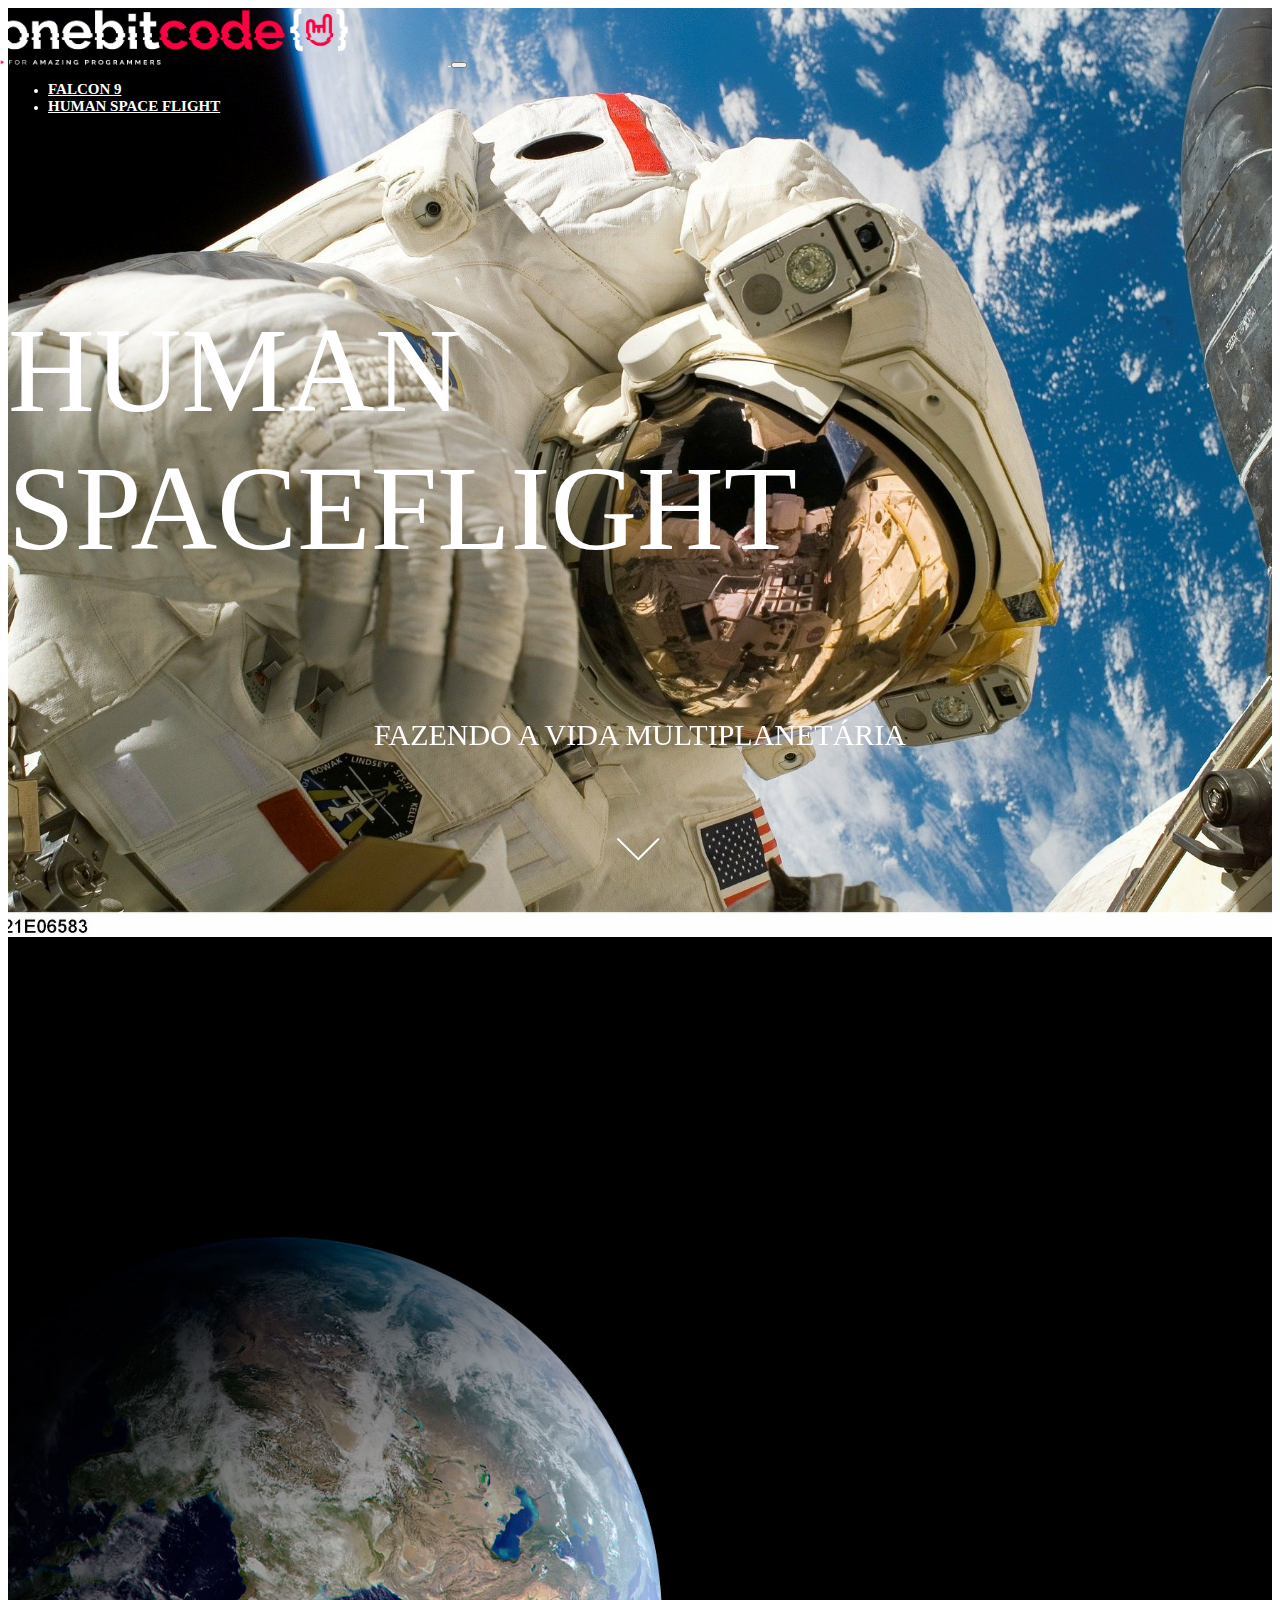
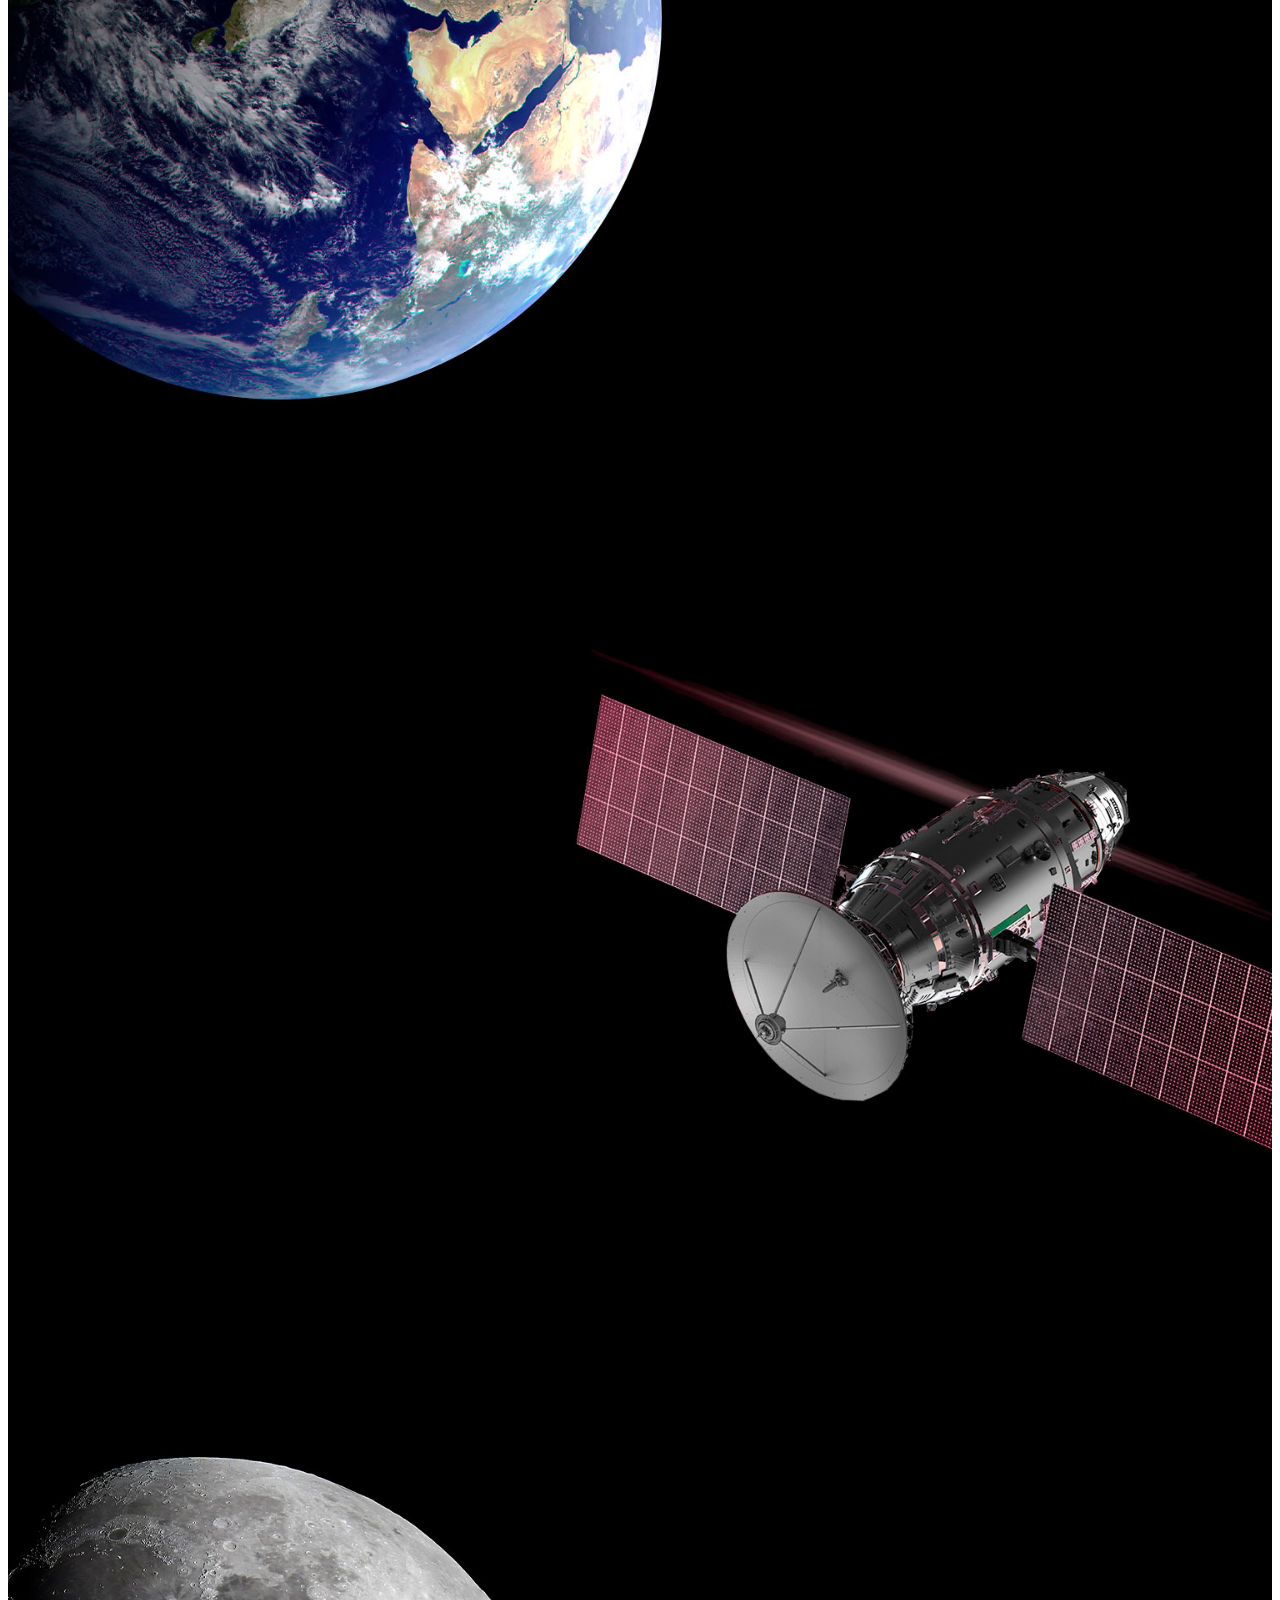
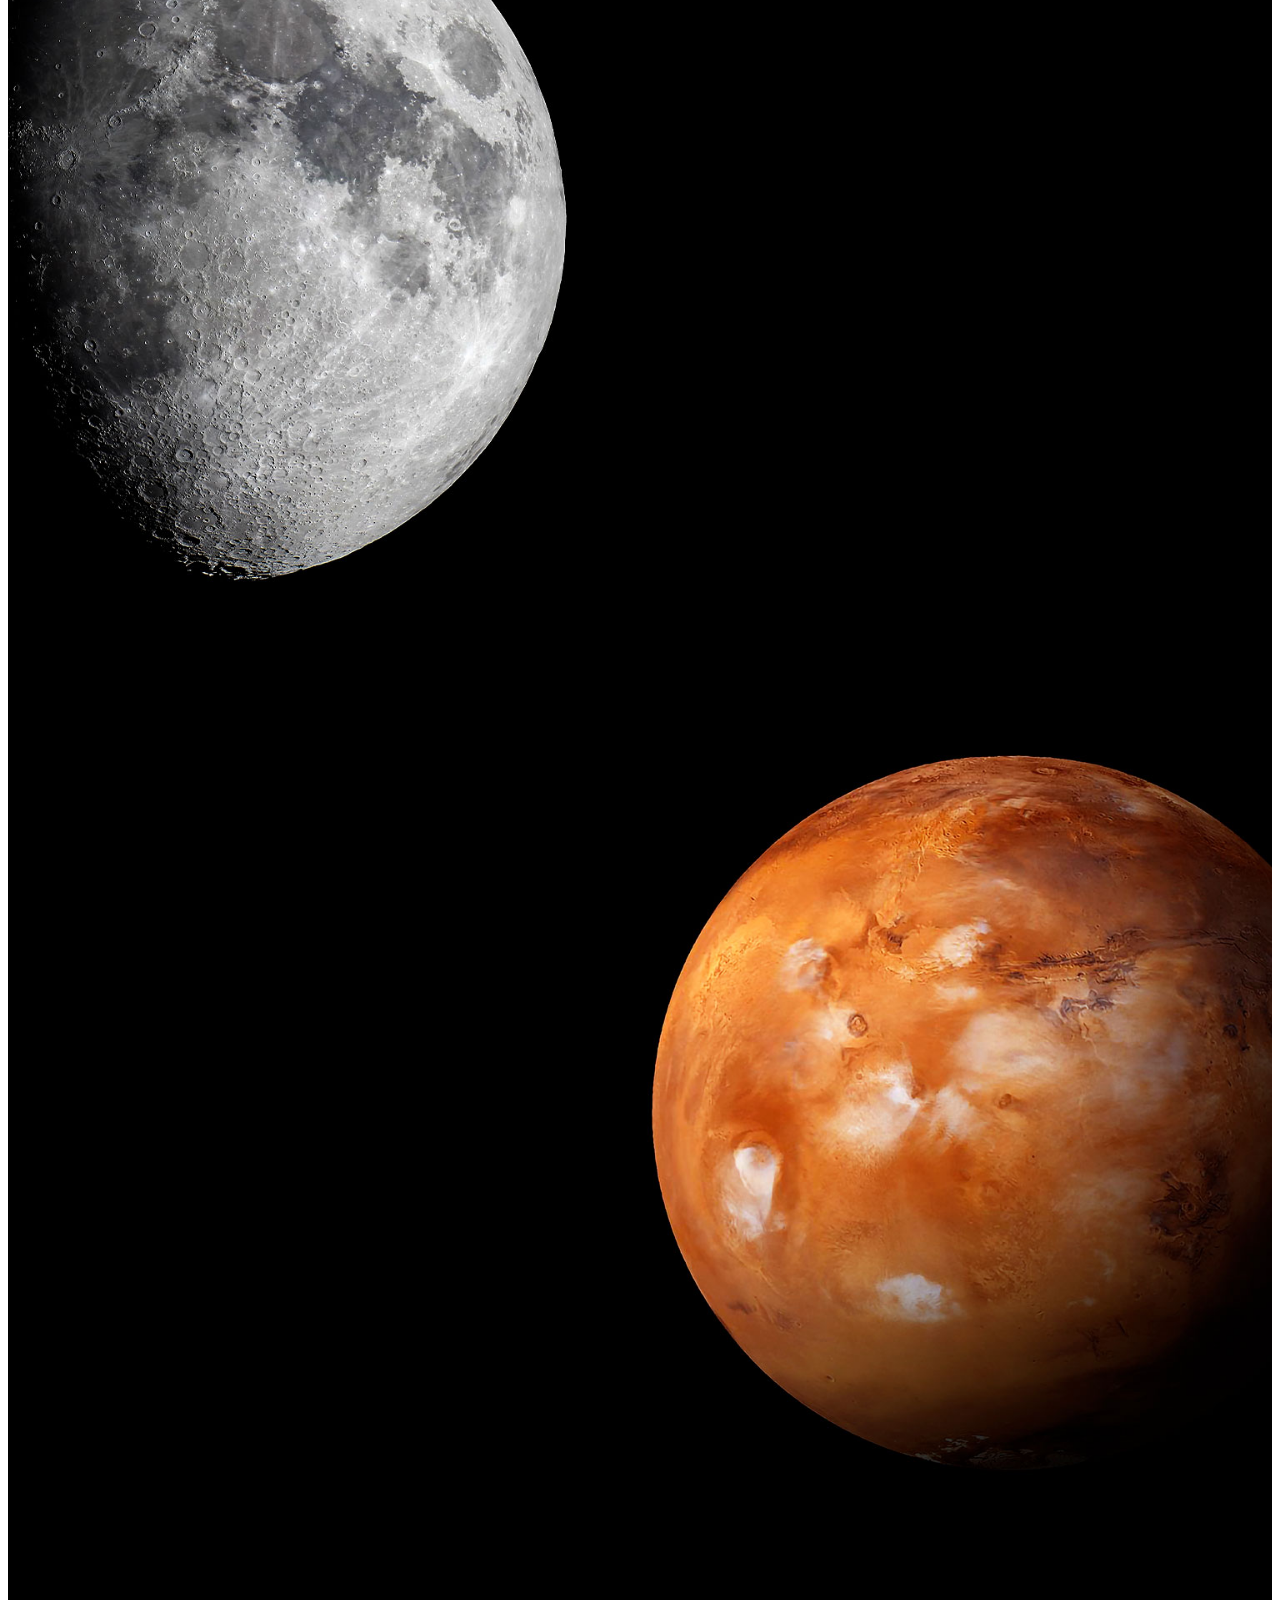
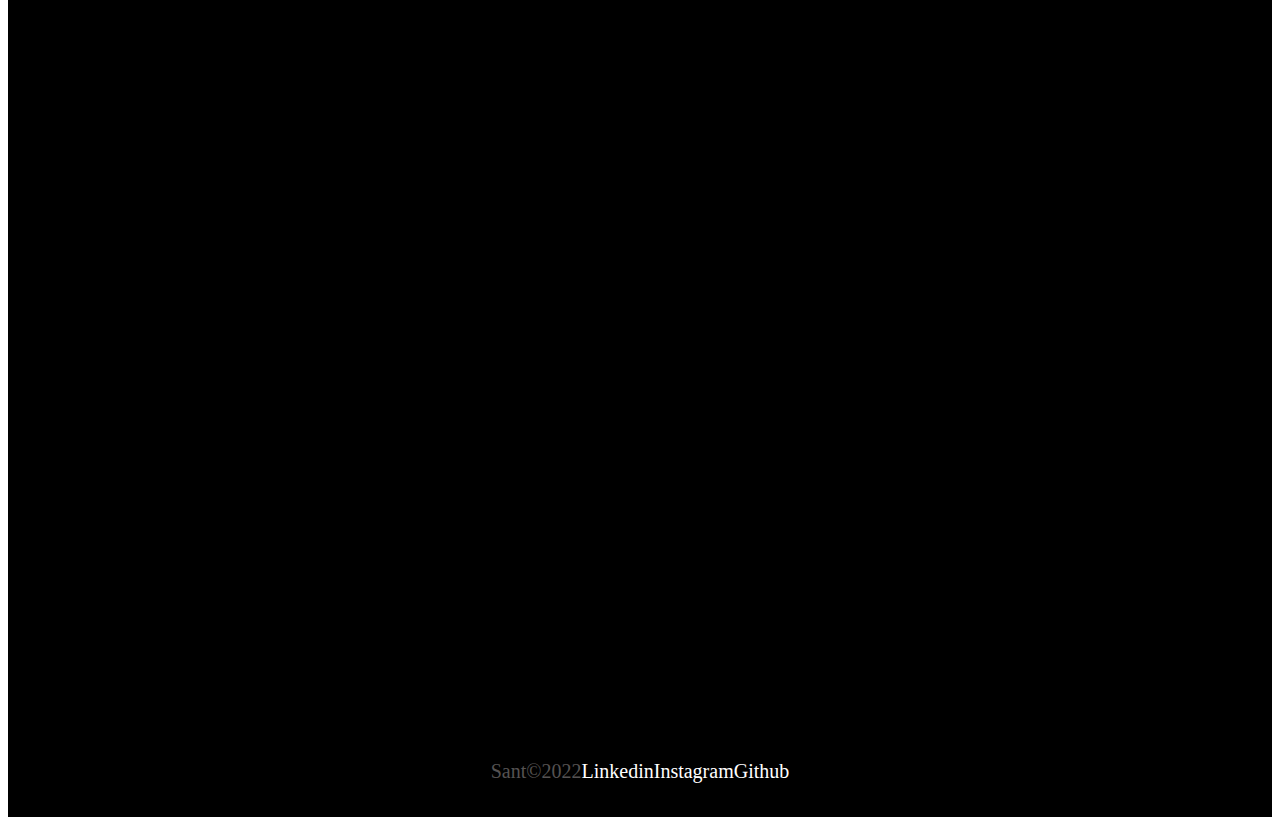
<file: humanSpace.html>
<!DOCTYPE html>
<html lang="pt-br">
<head>
  <meta charset="UTF-8">
  <meta http-equiv="X-UA-Compatible" content="IE=edge">
  <meta name="viewport" content="width=device-width, initial-scale=1.0">

  <!-- Bootstrap css -->
  <link href="https://cdn.jsdelivr.net/npm/bootstrap@5.2.2/dist/css/bootstrap.min.css" rel="stylesheet" integrity="sha384-Zenh87qX5JnK2Jl0vWa8Ck2rdkQ2Bzep5IDxbcnCeuOxjzrPF/et3URy9Bv1WTRi" crossorigin="anonymous">

  <!-- Lib TEXT CSS-->
  <link rel="stylesheet" href="https://unpkg.com/aos@next/dist/aos.css" />
  


  <!-- link do css-->
  <link rel="stylesheet" href="./css/style.css">

  <!-- Favicon -->
  <link rel="shortcut icon" href="./image/home/favicon.png">

 

  <title> Human Space </title>
</head>
<body>
  
  <div class="container-fluid container00 container08">
    <div class="container">
      <header class="header"> 
        <nav class="navbar navbar-expand-lg navbar-dark bg-transparent pt-4 ">
          <div class="container-fluid">
            <a href="/index.html">
              <img src="./image/home/logo-obc-2021-darkbg.png" alt="logoOBX" class="logoPc img-fluid">
            </a>
            <button class="navbar-toggler" type="button" data-bs-toggle="collapse"data-bs-target="#navbarNav" aria-controls="navbarNav" aria-expanded="false"aria-label="Toggle navigation">
              <span class="navbar-toggler-icon"></span>
            </button>
            <div class="collapse navbar-collapse" id="navbarNav">
              <ul class="navbar-nav">
                <li class="nav-item">
                  <a class="nav-link active" aria-current="page" href="/Falcon9.html" id="navItem"> FALCON 9 </a>
                </li>
                <li class="nav-item">
                  <a class="nav-link active" href="/humanSpace.html" id="navItem"> HUMAN SPACE FLIGHT</a>
                </li>
              </ul>
            </div>
          </div>
        </nav>
      </header>
    </div>

    <div class="container text-center container01Content" data-aos="fade-up" data-aos-duration="2000">
      <p class="h1 titleHuman"> HUMAN SPACEFLIGHT </p>
      
      <p class="subTitleHuman"> FAZENDO A VIDA MULTIPLANETÁRIA </p>

      <img src="/image/home/arrowDown.gif" class="arrowDown">
    
    </div>
  </div>

  <div class="container-fluid text-center earthDesc" >
    <p class="textDescEarth" data-aos="fade-right" data-aos-duration="2000"> 
      SpaceX também oferece voos cormeciais para orbita terrestre e lunar.
      Para começar a planejar a sua jornada, por favor contate-nos por <a href="https://instagram.com/biel_z.z" target="_blank" class="emailObc">gabrielgavilha34@gmail.com</a>
    </p>
  </div>

  <div class="container-fluid container00 container09">
    <div class="containerRightContent" data-aos="fade-right" data-aos-duration="1200">
      <p>MISSÃO</p>
      <p class="h2 titleSection">ORBITA DA TERRA</p>
      <p class="subTitle"> EXPERIMENTE O PLANETA AZUL A 300KM DE ALTURA</p>
      <button type="button" class="btn btn-outline-light p-3 px-5"> EXPLORAR</button>
    </div>
  </div>

  <div class="container-fluid container00 container10">
    <div class="containerLeftContent"  data-aos="fade-right" data-aos-duration="1200">
      <p>MISSÃO</p>
      <p class="h2 titleSection">ESTAÇÃO ESPACIAL</p>
      <p class="subTitle">TRANSPORTANTO HUMANOS PARA O LABORATÓRIO VOADOR NO CÉU </p>
      <button type="button" class="btn btn-outline-light p-3 px-5"> EXPLORAR</button>
    </div>
  </div>

  <div class="container-fluid container00 container11">
    <div class="containerRightContent"  data-aos="fade-right" data-aos-duration="1200">
      <p>MISSÃO</p>
      <p class="h2 titleSection"> LUA </p>
      <p class="subTitle"> RETORNANDO HUMANOS PARA A NOSSA LUA VIZINHA </p>
      <button type="button" class="btn btn-outline-light p-3 px-5"> EXPLORAR</button>
    </div>
  </div>

  <div class="container-fluid container00 container12">
    <div class="containerLeftContent"  data-aos="fade-right" data-aos-duration="1200">
      <p>MISSÃO</p>
      <p class="h2 titleSection">MARTE E ALÉM</p>
      <p class="subTitle"> O CAMINHO PARA TORNAR A HUMANIDADE MULTIPLANETÁRIA </p>
      <button type="button" class="btn btn-outline-light p-3 px-5"> EXPLORAR</button>
    </div>
  </div>

  <div class="container-fluid text-center downloadDesc">
    <div class="containerDesc">
      <P data-aos="fade-right" data-aos-duration="1300"> Para mais informações sobre os serviços entre em contato com <a href="https://instagram.com/biel_z.z" target="_blank" class="emailObc">gabrielgavilha34@gmail.com</a></P>

      <button type="button" class="btn btn-outline-light p-3" data-aos="flip-left" data-aos-duration="1200"> GUIA DO USUÁRIO</button>

      <button type="button" class="btn btn-outline-light p-3" data-aos="fade-up" data-aos-duration="1100"> CAPACIDADE E SERVIÇOS</button>
    </div>
  </div>



  <footer class="container-fluid footer">
    <span class="me-4 copyOBC">  Sant&copy;2022 </span>
    <a href="https://www.linkedin.com/in/gabriel-santana-gavilha-0656a41b0/" target="_blank" class="me-4">Linkedin</a>
    <a href="https://www.instagram.com/biel_z.z/?hl=pt-br" target="_blank" class="me-4">Instagram</a>
    <a href="https://github.com/GabrielGavilha" target="_blank">Github</a>
  </footer>

  <!-- script bootstrap-->
  <script src="https://cdn.jsdelivr.net/npm/bootstrap@5.2.2/dist/js/bootstrap.bundle.min.js" integrity="sha384-OERcA2EqjJCMA+/3y+gxIOqMEjwtxJY7qPCqsdltbNJuaOe923+mo//f6V8Qbsw3" crossorigin="anonymous"></script>

  <!-- Lib text script -->
   <script src="https://unpkg.com/aos@next/dist/aos.js"></script>
   <script>
     AOS.init();
   </script>
  
</body>

</html>
</file>
<file: css/style.css>
@import url(https://fonts.googleapis.com/css2?family=Rubik:wght@400;514&display=swap);
* {
  color: white;
}

.header {
  font-size: 12px;
  font-weight: bold;
}
.header #navItem:hover {
  color: #b9b9b9;
}
.header #navItem {
  font-size: 15px;
}

.container00 {
  min-height: 100vh;
  background-size: cover;
  background-repeat: no-repeat;
  background-position: center;
}

.arrowDown {
  display: inline-block;
  width: 140px;
  margin-top: 5px;
}

.logoPc {
  width: 350px;
  margin-left: -10px;
  margin-right: 100px;
}

#button {
  padding: 15px 35px;
  border: 2px solid white;
}

.footer {
  background-color: black;
  height: 10vh;
  font-size: 12px;
  font-weight: 500;
  display: flex;
  align-items: center;
  justify-content: center;
  font-size: 20px;
}
.footer a {
  text-decoration: none;
  color: white;
}
.footer a:hover {
  color: #b9b9b9;
}
.footer .copyOBC {
  color: #555252;
}

.downloadDesc {
  background-color: black;
  height: 85vh;
}
.downloadDesc .containerDesc {
  display: flex;
  flex-direction: column;
  justify-content: center;
  align-items: center;
  gap: 20px;
}
.downloadDesc button {
  border: 2px solid white;
  margin-right: 10px;
}

.emailObc {
  text-decoration: none;
  color: #555252;
}
.emailObc:hover {
  color: #b9b9b9;
}

@media (max-width: 405px) {
  .logoPc {
    width: 180px;
    margin-top: 15px;
  }
  .footer {
    font-size: 10px;
  }
}
@media (max-width: 449px) {
  .downloadDesc button {
    margin: 10px 0px;
  }
}
@media (max-width: 350px) {
  .logoPc {
    width: 150px;
    margin-top: 15px;
  }
}
.container00.container01 {
  background-image: url(../../image/home/01.jpg);
}
.container00.container02 {
  background-image: url(../../image/home/03.jpg);
}
.container00.container03 {
  background-image: url(../../image/home/02.gif);
}
.container00.container04 {
  background-image: url(../../image/home/04.jpg);
}

.titlePadding {
  padding-top: 500px;
}

.shortTitle {
  width: 550px;
  margin-bottom: 25px;
}

.mediumTitle {
  width: 650px;
  margin-bottom: -25px;
}

@media (max-width: 750px) {
  .titlePadding {
    padding-top: 120px;
  }
  .shortTitle, .mediumTitle {
    width: auto;
    font-size: 50px;
  }
}
@media (max-width: 480px) {
  .logoPc {
    width: 190px;
  }
}
@media (max-width: 390px) {
  .shortTitle, .mediumTitle {
    width: auto;
    font-size: 40px;
  }
}
.container00.container05 {
  background-image: url(../../image/falcon9/01.jpg);
}
.container00.container06 {
  background-image: url(../../image/falcon9/02.jpg);
}
.container00.carrossel01 {
  background-image: url(../../image/falcon9/03.jpg);
}
.container00.carrossel02 {
  background-image: url(../../image/falcon9/04.jpg);
}
.container00.carrossel03 {
  background-image: url(../../image/falcon9/05.jpg);
}
.container00.carrossel04 {
  background-image: url(../../image/falcon9/06.jpg);
}
.container00.carrossel05 {
  background-image: url(../../image/falcon9/07.jpg);
}
.container00.container07 {
  background-image: url(../../image/falcon9/08.jpg);
}

.titleFalcon9 {
  font-size: 90px;
  font-family: "Rubki", sans-serif;
  font-weight: 500;
}

.subTitleFalcon {
  font-size: 25px;
}

.titleContent {
  display: flex;
  flex-direction: column;
  justify-content: center;
  height: 80vh;
}

.numbers {
  background-color: black;
  height: 60vh;
  display: flex;
  flex-direction: column;
  justify-content: center;
}
.numbers .titleNumb {
  font-size: 90px;
}
.numbers .subTitleNumb {
  font-size: 20px;
}

.falcon9Desc {
  font-size: 22px;
  width: 640px;
  line-height: 50px;
}

.containerFalcon9Desc {
  display: grid;
  height: 90vh;
  align-items: center;
  justify-content: left;
}

#overViewPosition {
  width: 500px;
  margin-left: 13%;
  padding-top: 15%;
}

.carrosselSlide .img {
  height: 100vh;
}
.carrosselSlide .carousselText {
  background-color: black;
}

@media (max-width: 768px) {
  .numbers .titleNumb {
    font-size: 85px;
  }
  .numbers .subTitleNumb {
    font-size: 18px;
  }
  .falcon9Desc {
    width: auto;
  }
  #overViewPosition {
    padding-top: 45%;
  }
}
@media (max-width: 575px) {
  .numbers {
    background-color: black;
    height: 60vh;
  }
  #overViewPosition {
    width: auto;
    margin-left: auto;
  }
}
@media (max-width: 375px) {
  .titleFalcon9 {
    font-size: 50px;
  }
  .falcon9Desc {
    font-size: 18px;
    line-height: auto;
  }
  .subTitleFalcon {
    font-size: 16px;
  }
}
.container00.container08 {
  background-image: url(../../image/human/01.jpg);
}
.container00.container09 {
  background-image: url(../../image/human/02.jpg);
}
.container00.container10 {
  background-image: url(../../image/human/03.jpg);
}
.container00.container11 {
  background-image: url(../../image/human/04.jpg);
}
.container00.container12 {
  background-image: url(../../image/human/05.jpg);
}

.container01Content {
  height: 90vh;
  display: flex;
  flex-direction: column;
  justify-content: center;
  align-items: center;
}
.container01Content .titleHuman {
  font-size: 120px;
}
.container01Content .subTitleHuman {
  margin-top: 20px;
  margin-bottom: 50px;
  font-size: 30px;
  font-weight: 300;
}

.earthDesc {
  background-color: black;
  height: 25vh;
  display: flex;
  align-items: center;
  justify-content: center;
}
.earthDesc .textDescEarth {
  color: #d8d8d8;
  font-weight: 400;
  font-size: 20px;
  width: 800px;
}

.containerRightContent {
  margin-left: 55%;
  padding-top: 20%;
}

.titleSection {
  font-size: 60px;
  font-weight: bold;
}

.subTitle {
  font-weight: 300;
  margin-bottom: 40px;
}

.containerLeftContent {
  margin-left: 5%;
  padding-top: 25%;
}

@media (max-width: 1118px) {
  .container01Content {
    width: 700px;
  }
}
@media (max-width: 768px) {
  .container01Content .titleHuman {
    font-size: 90px;
  }
  .container01Content img {
    width: 180px;
  }
  .containerRightContent {
    margin-left: 15%;
  }
  .containerLeftContent {
    margin-left: 15%;
  }
  .earthDesc .textDescEarth {
    color: #d8d8d8;
    font-weight: 400;
    font-size: 18px;
    width: auto;
  }
}
@media (max-width: 610px) {
  .titleHuman {
    font-size: 50px;
  }
  .subTitleHuman {
    font-size: 24px;
  }
  .containerRightContent {
    margin-left: 5%;
  }
  .containerLeftContent {
    margin-left: 5%;
  }
  .titleSection {
    font-size: 50px;
  }
}
@media (max-width: 580px) {
  .container01Content .titleHuman {
    font-size: 30px;
  }
  .container01Content .subTitleHuman {
    font-size: 14px;
  }
  .container01Content img {
    width: 100px;
  }
}
@media (max-width: 380px) {
  .container01Content .titleHuman {
    font-size: 20px;
  }
  .container01Content .subTitleHuman {
    font-size: 24px;
  }
  .container01Content img {
    width: 100px;
  }
}

/*# sourceMappingURL=style.css.map */
</file>
